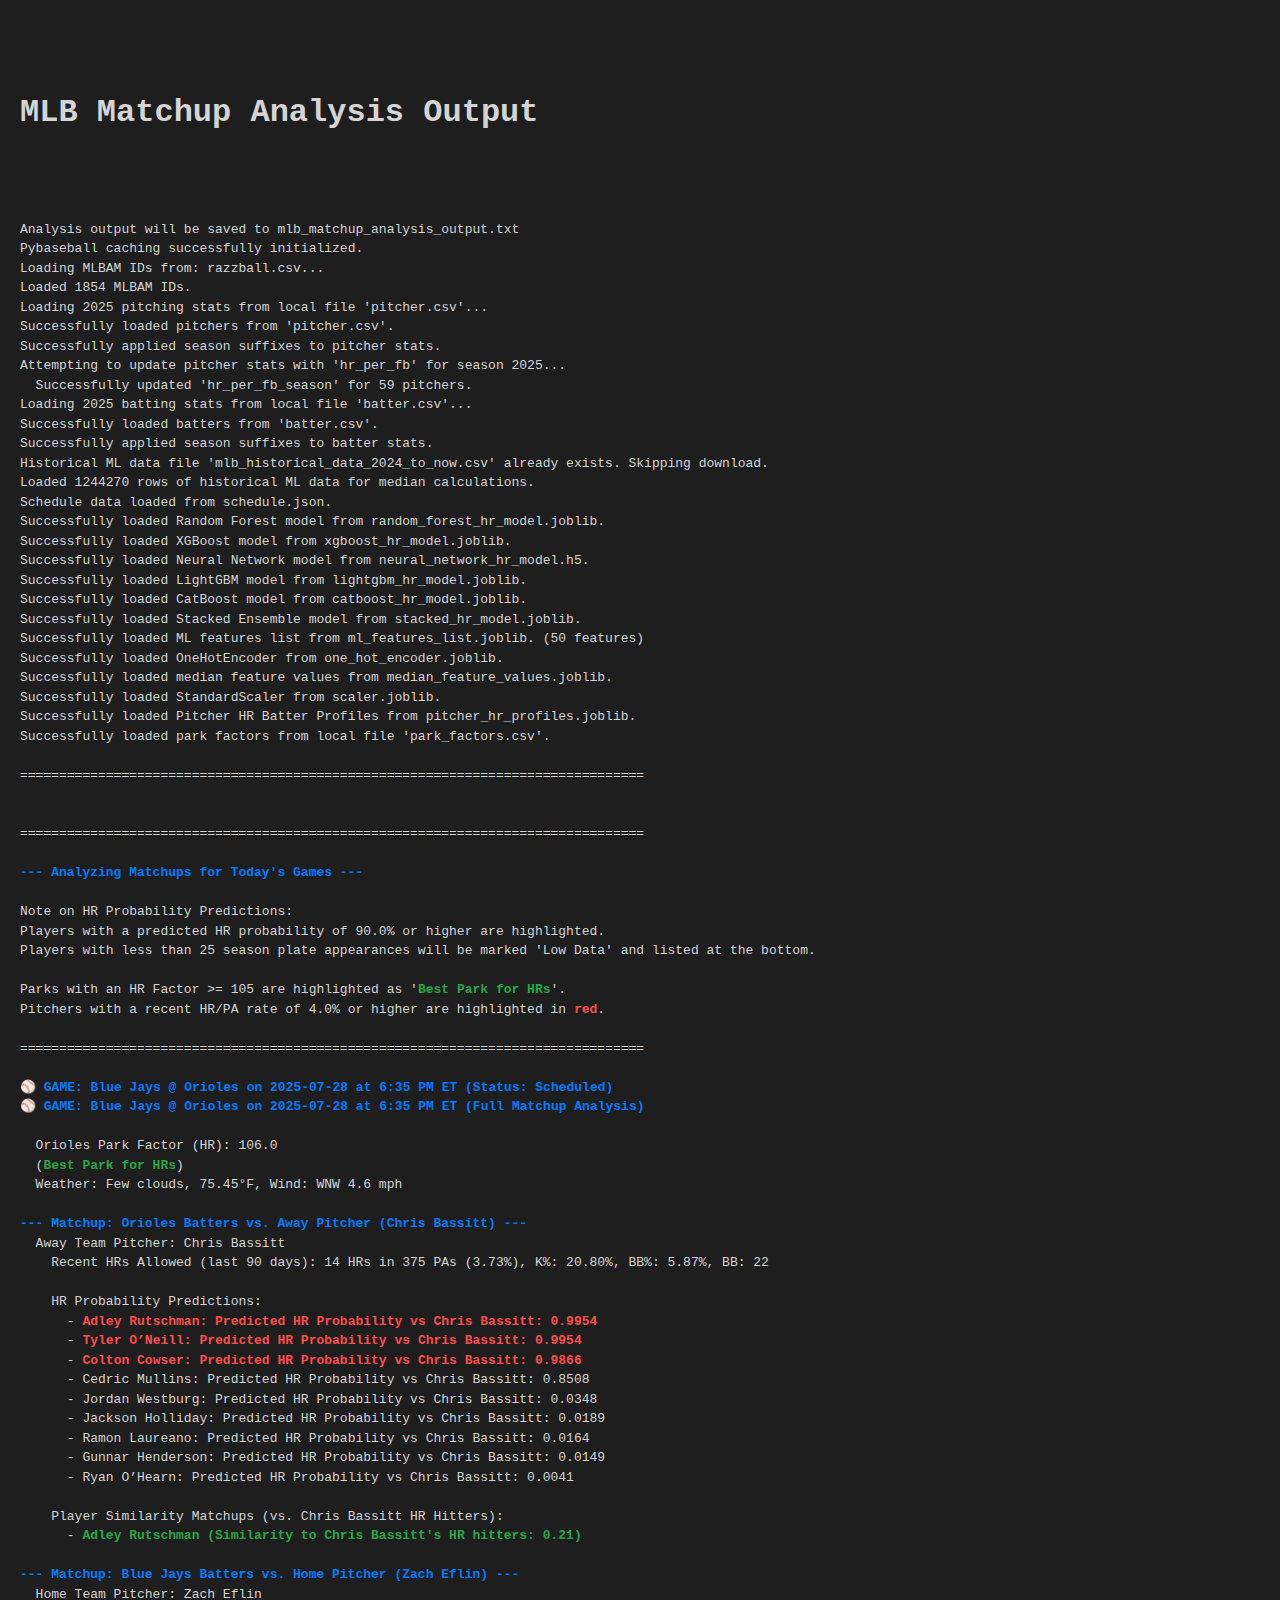
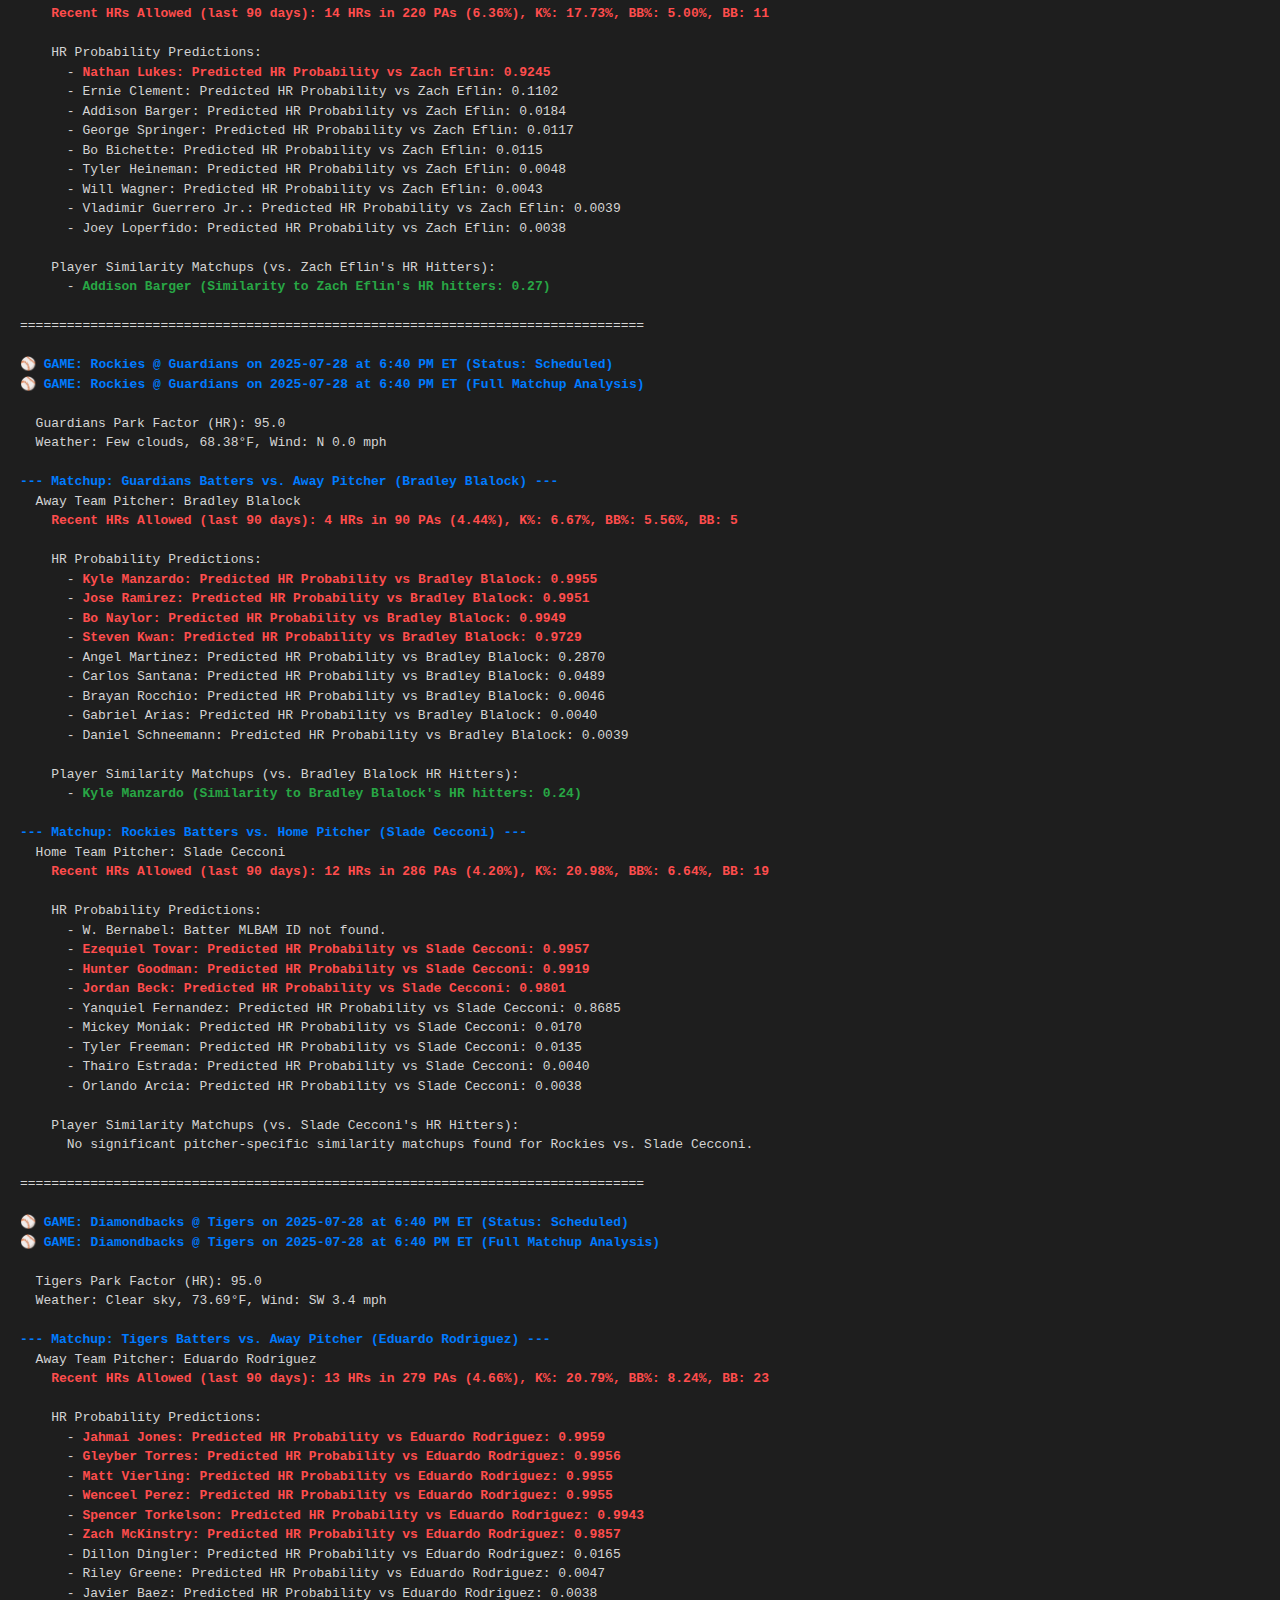
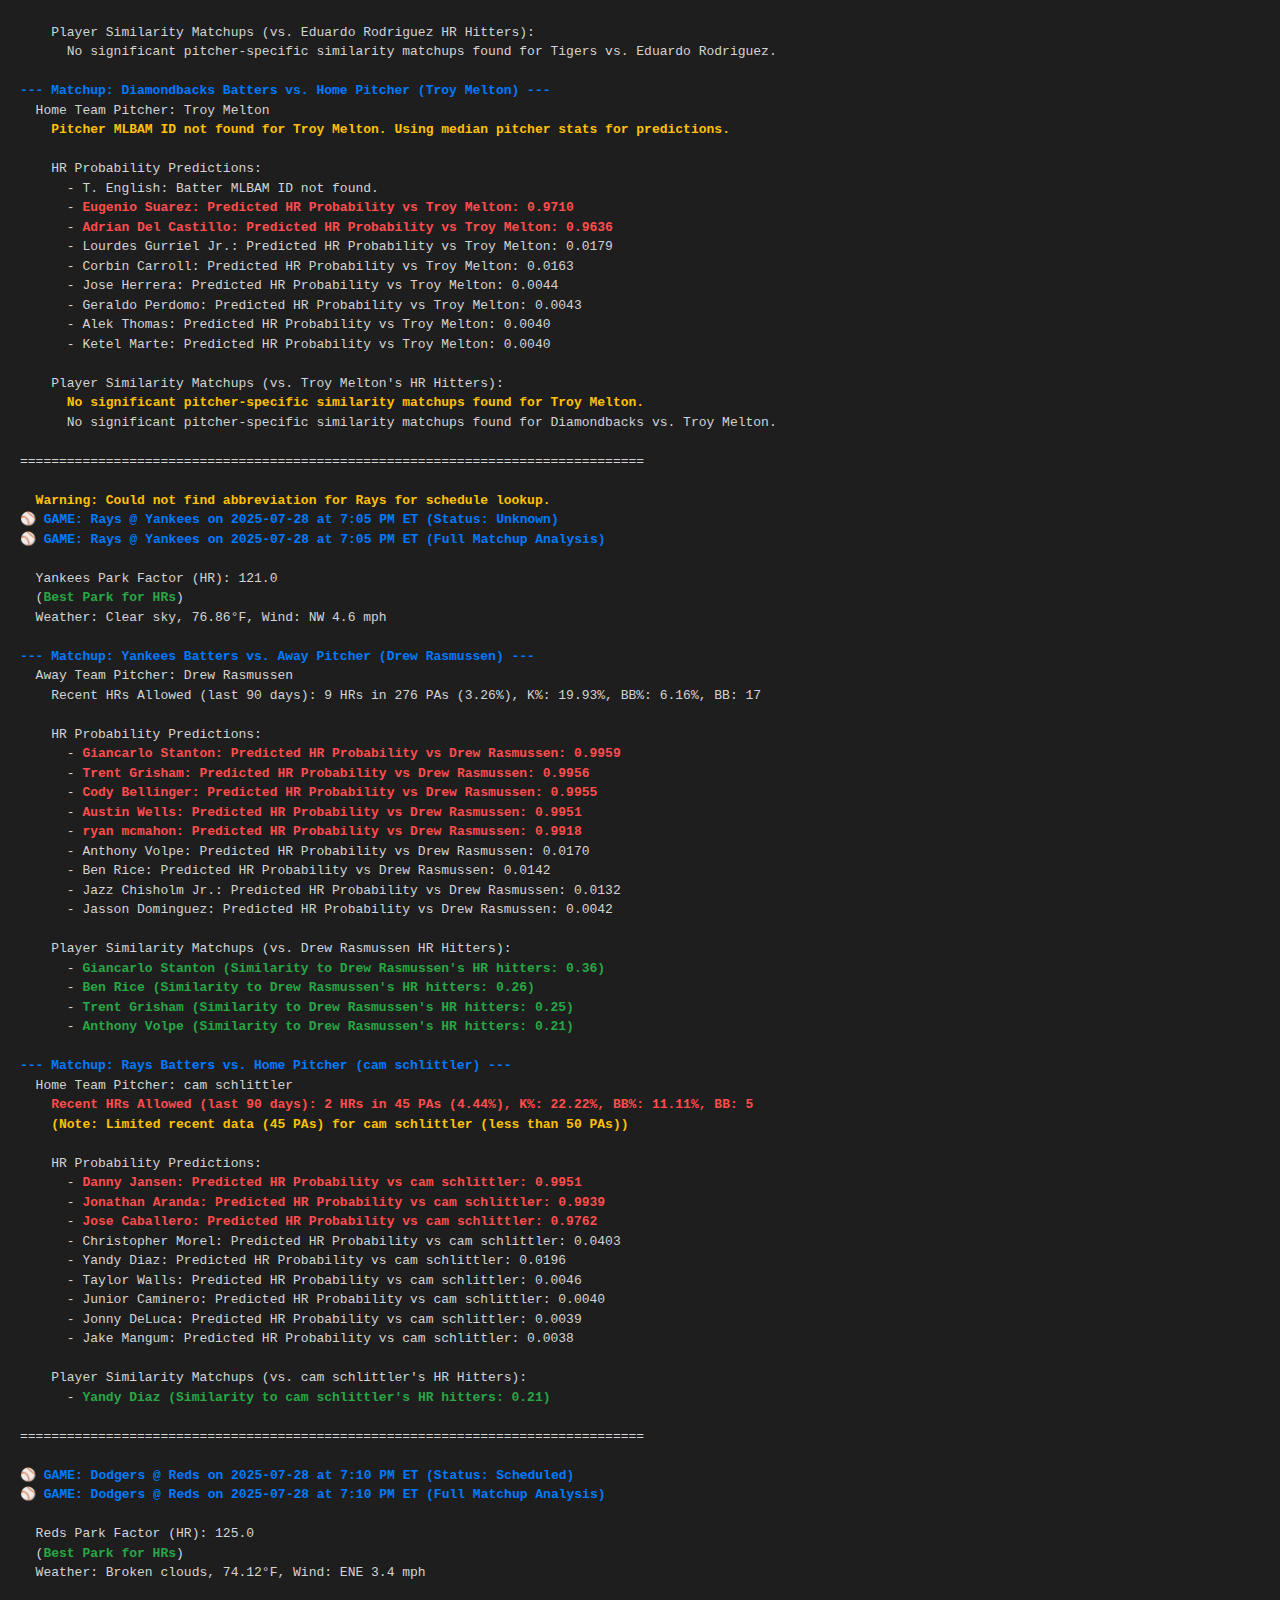
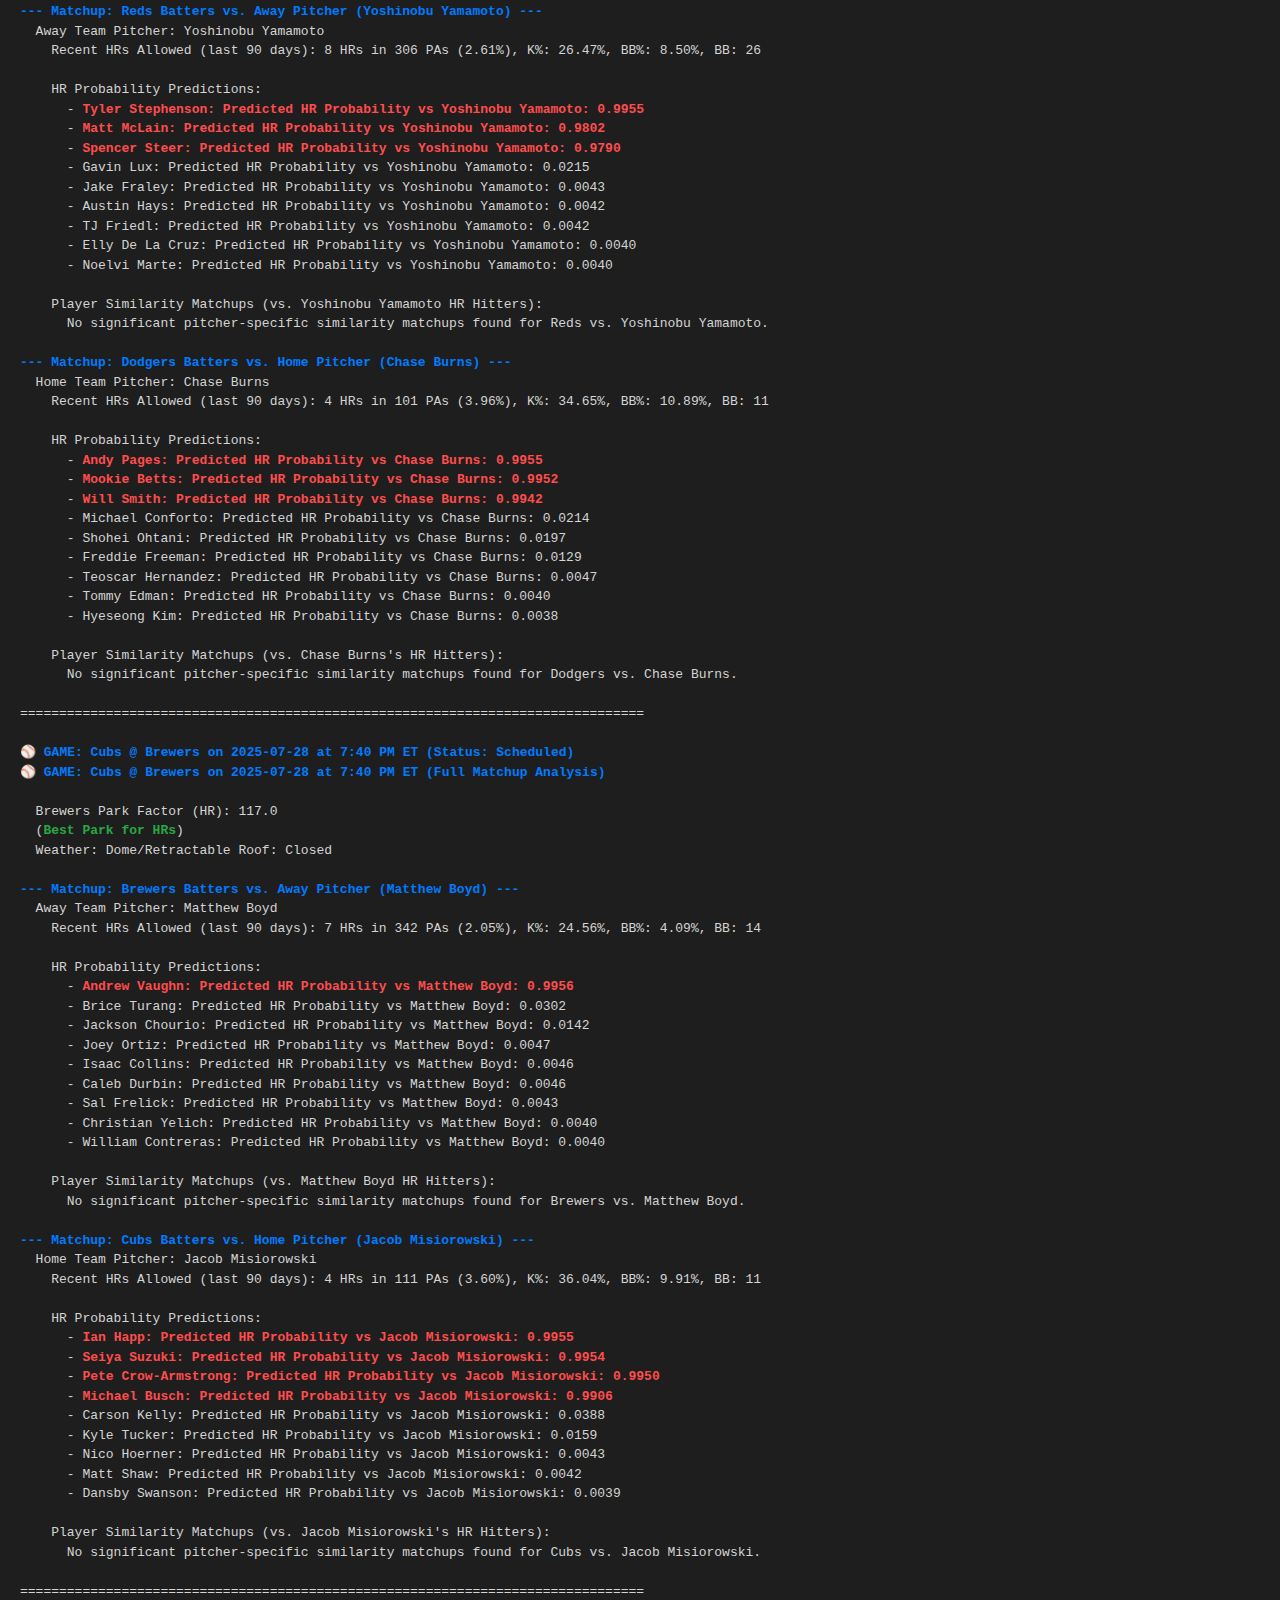
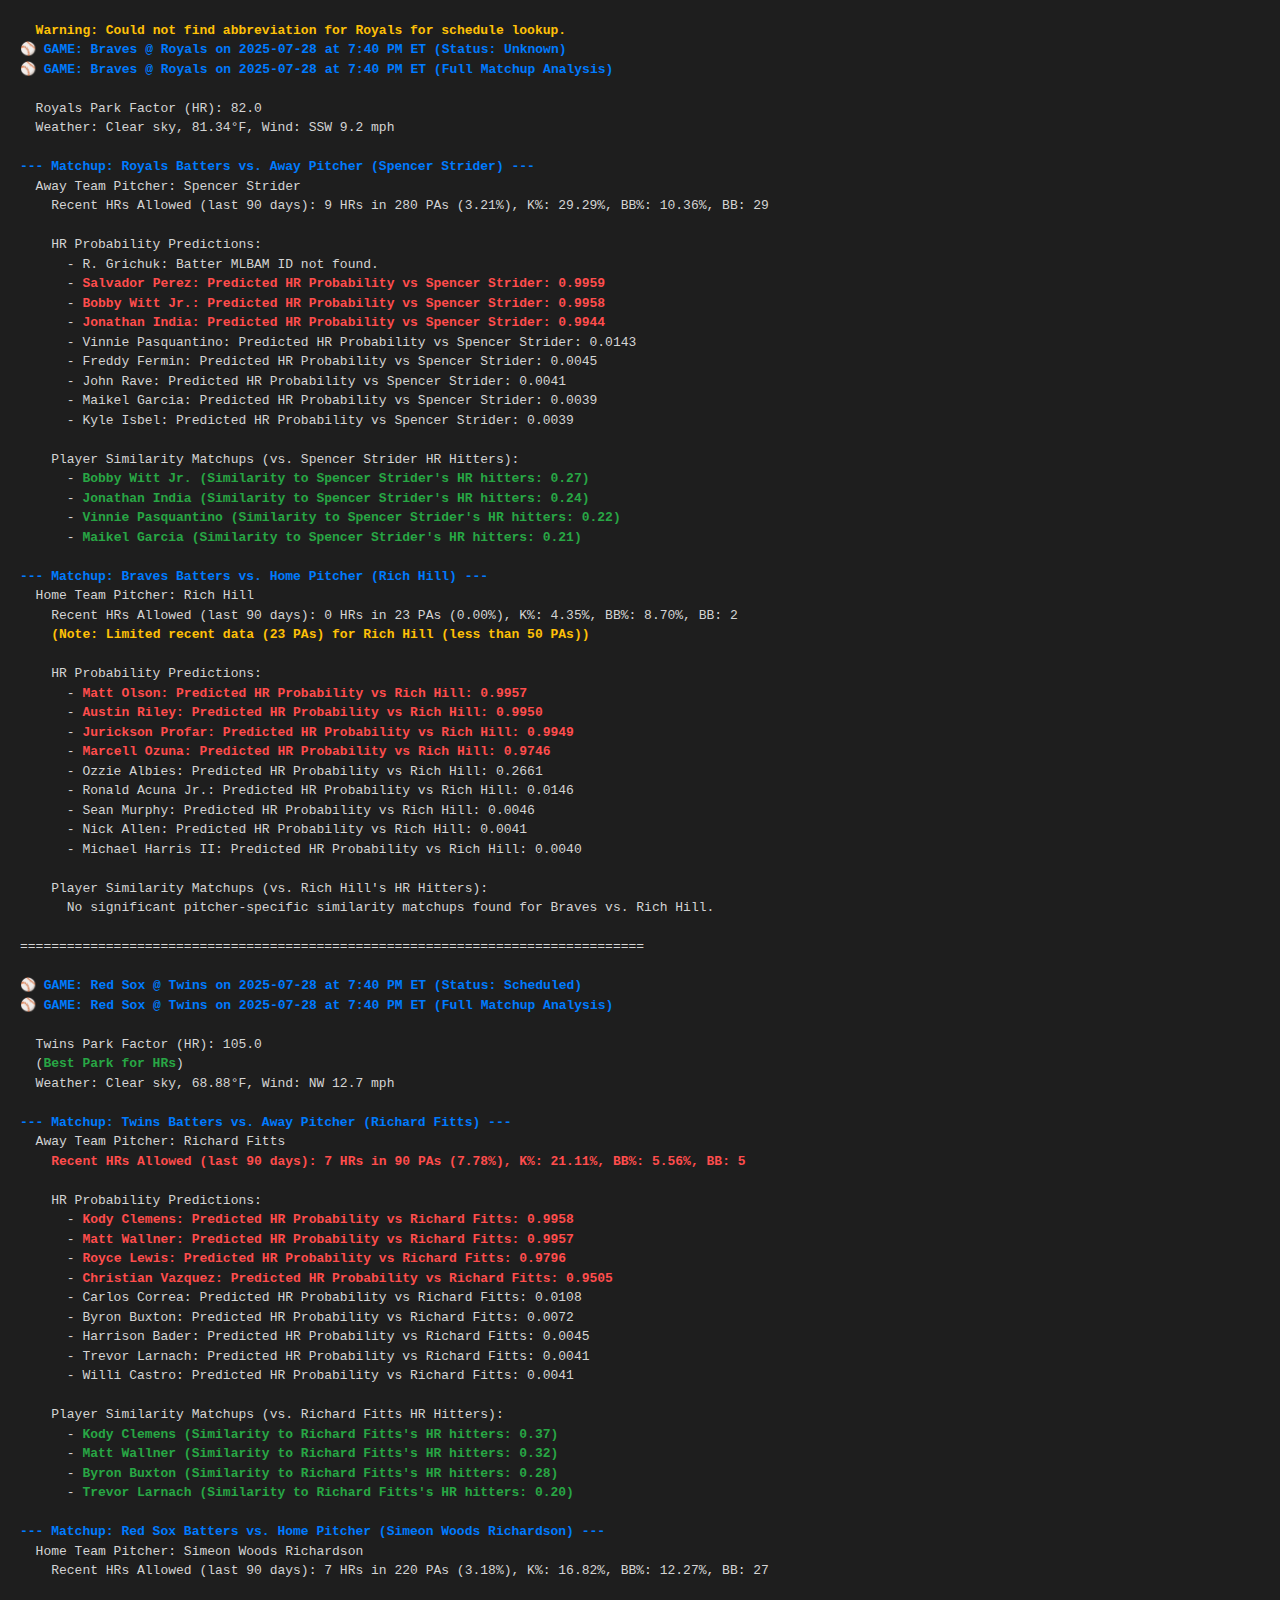
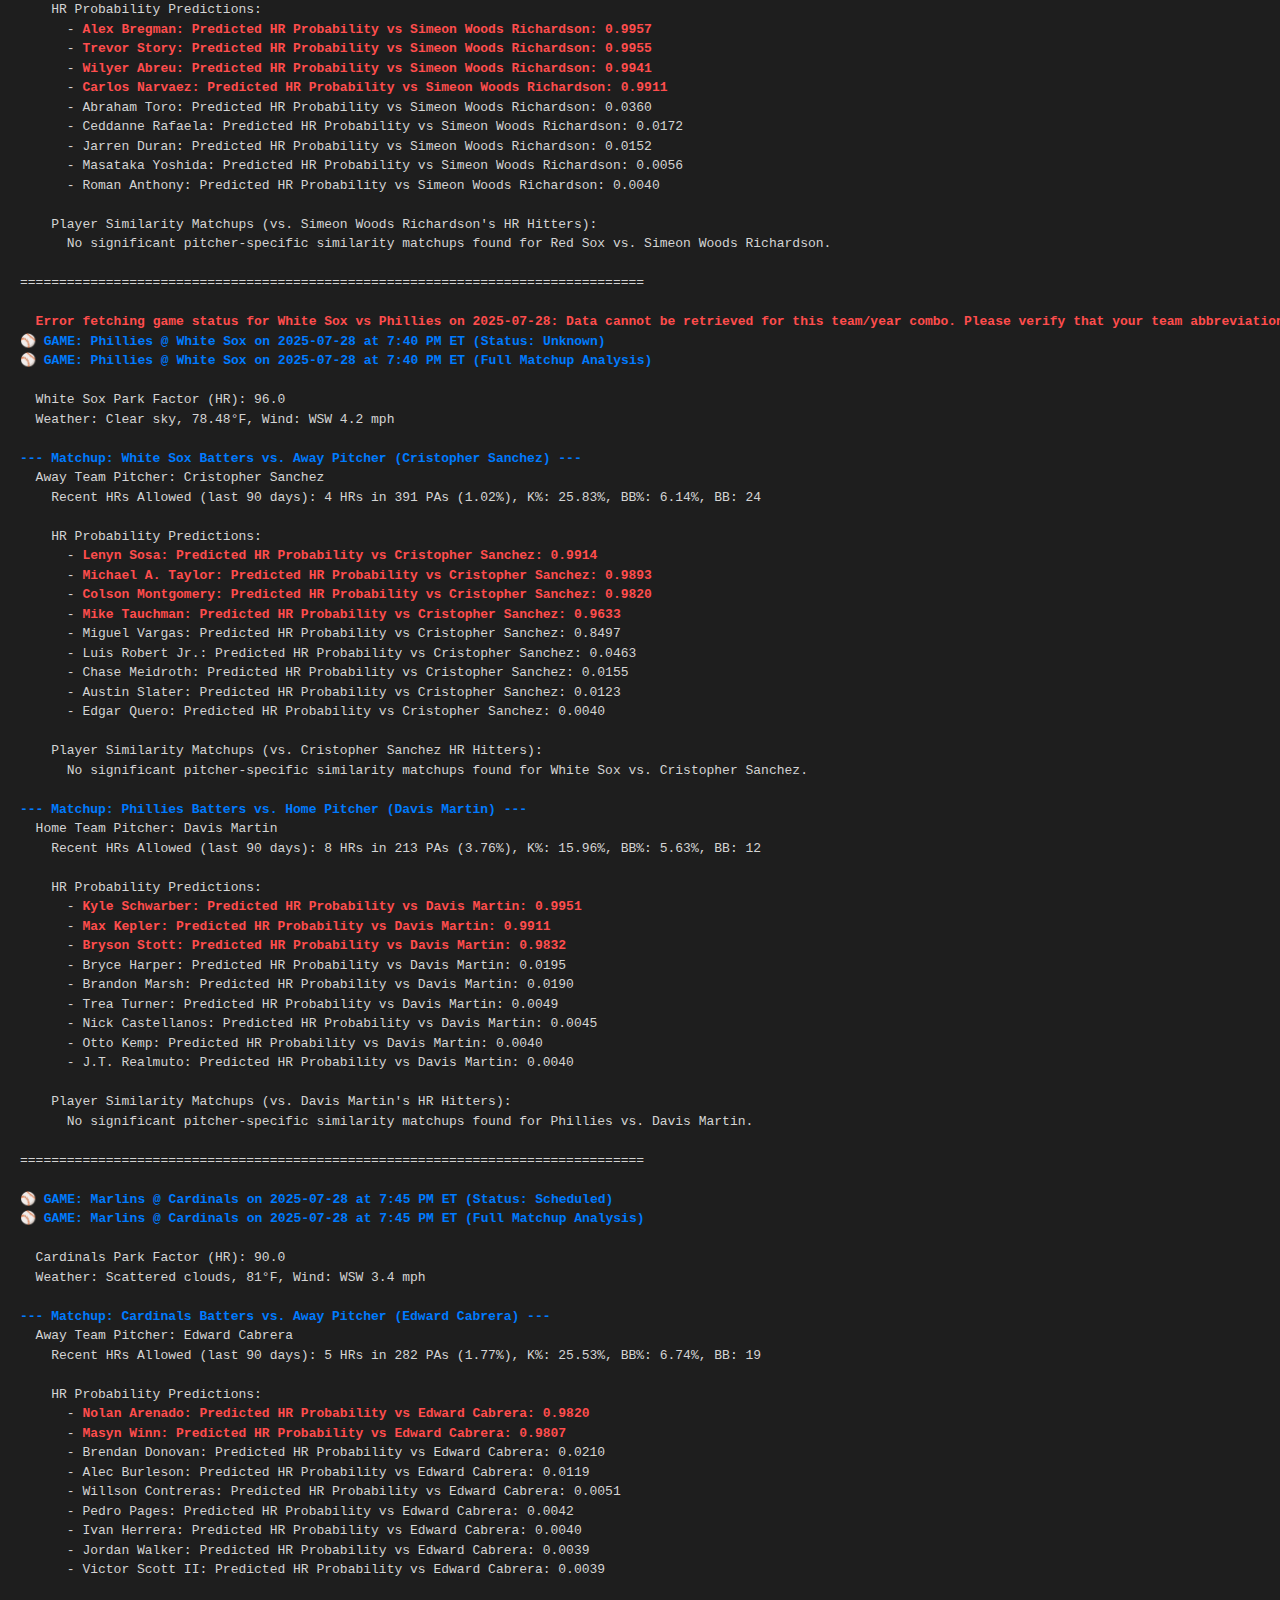
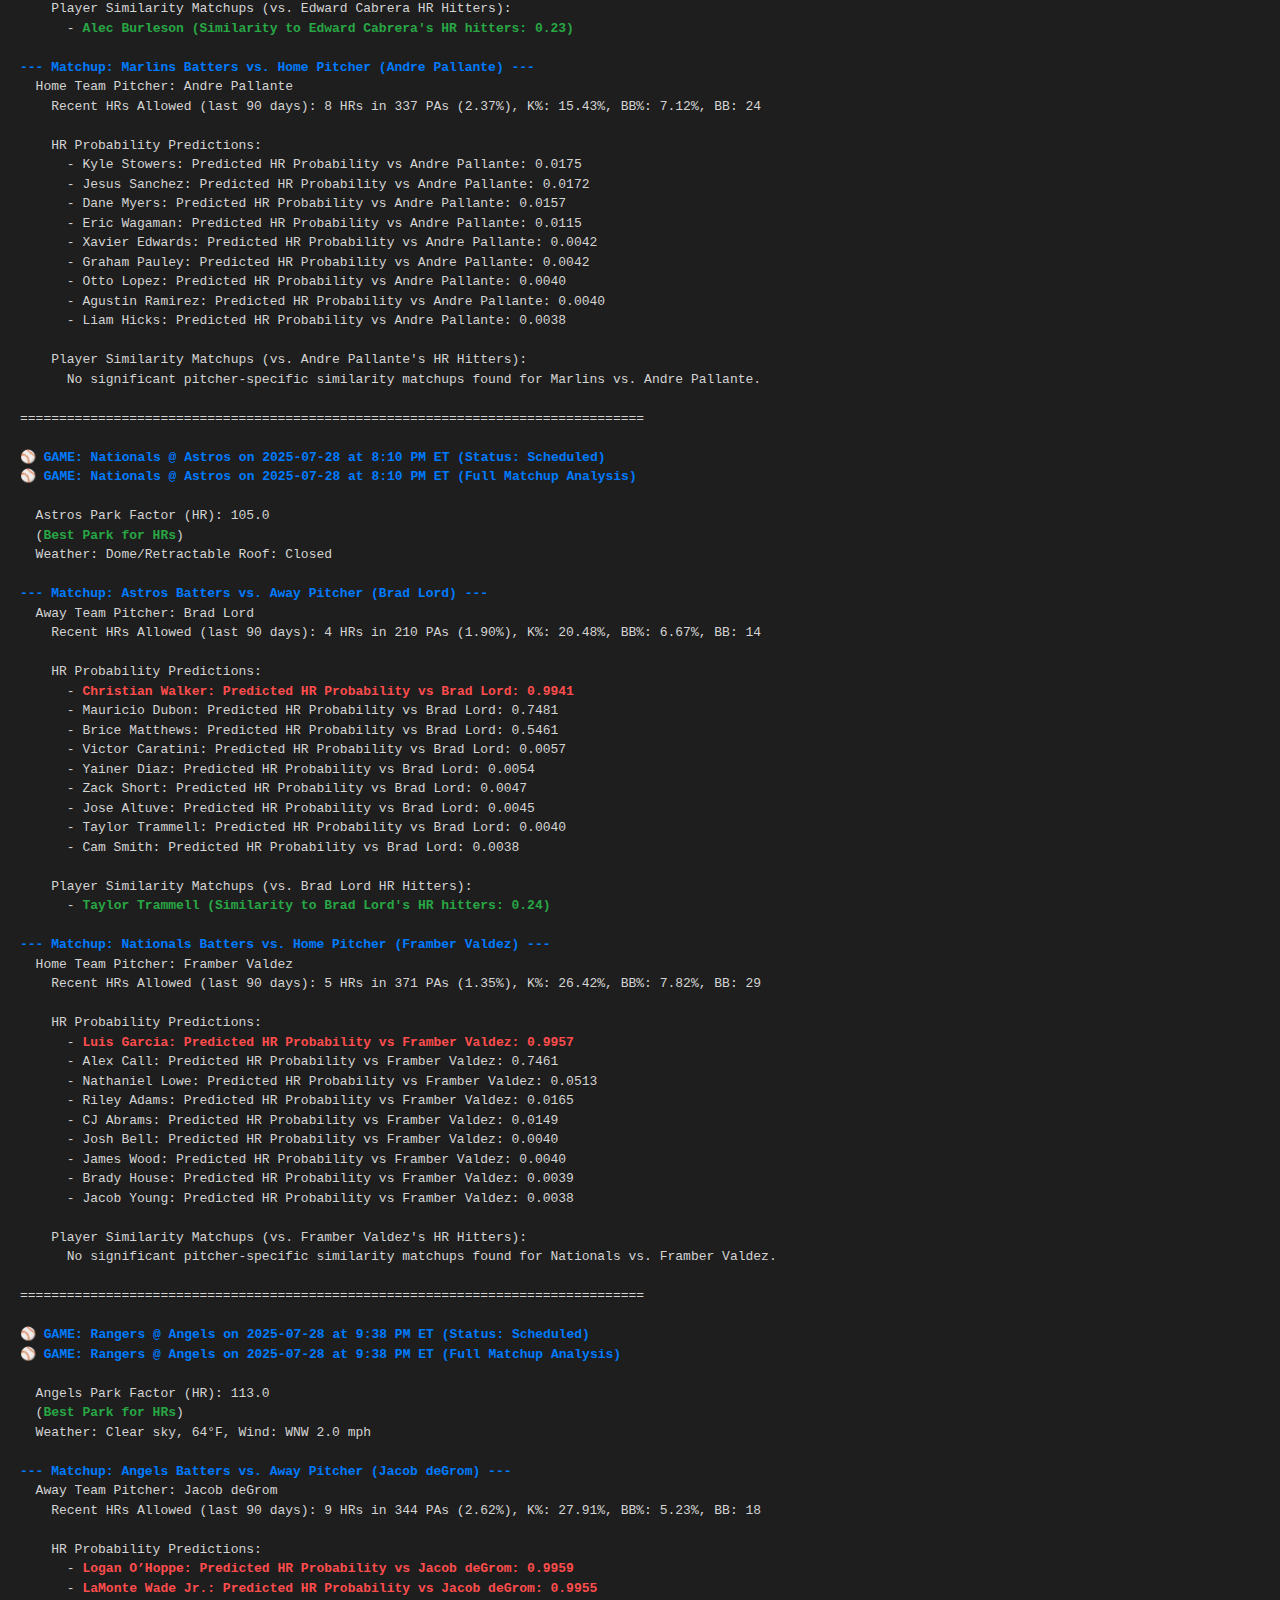
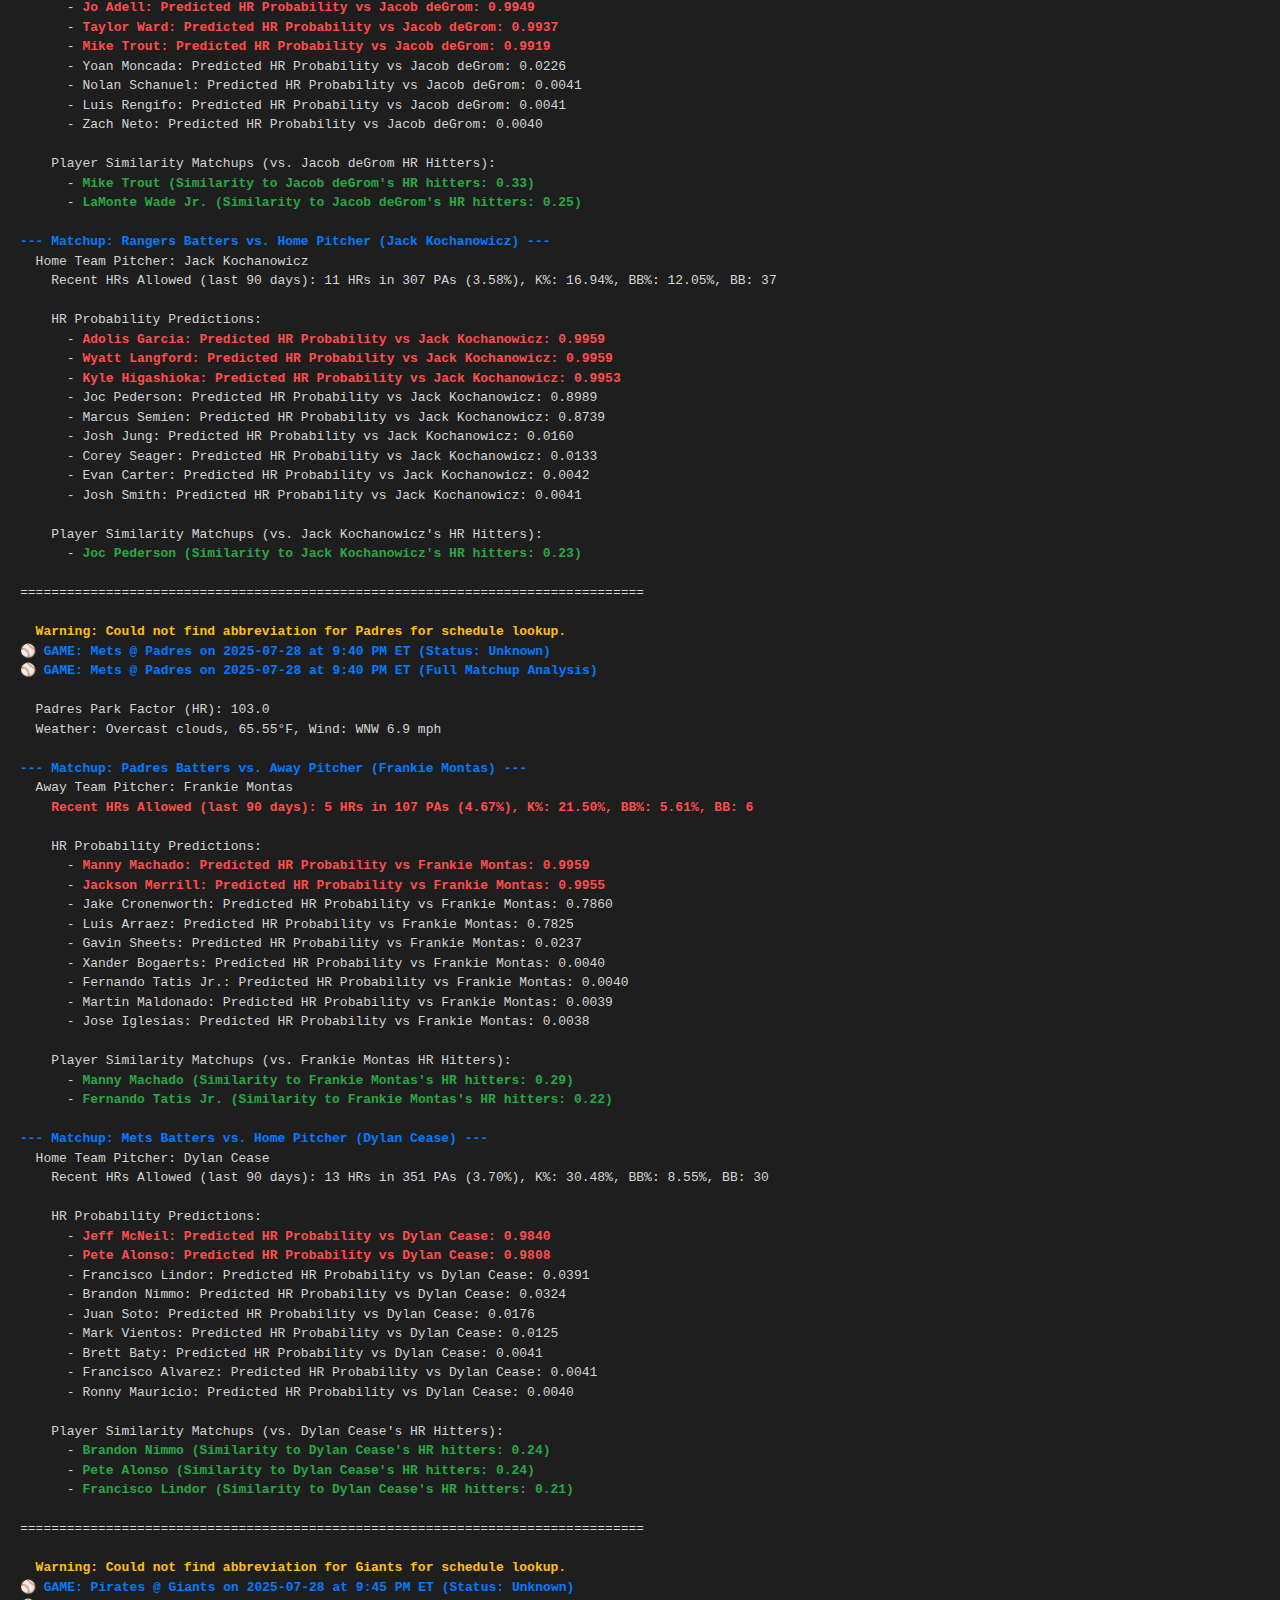
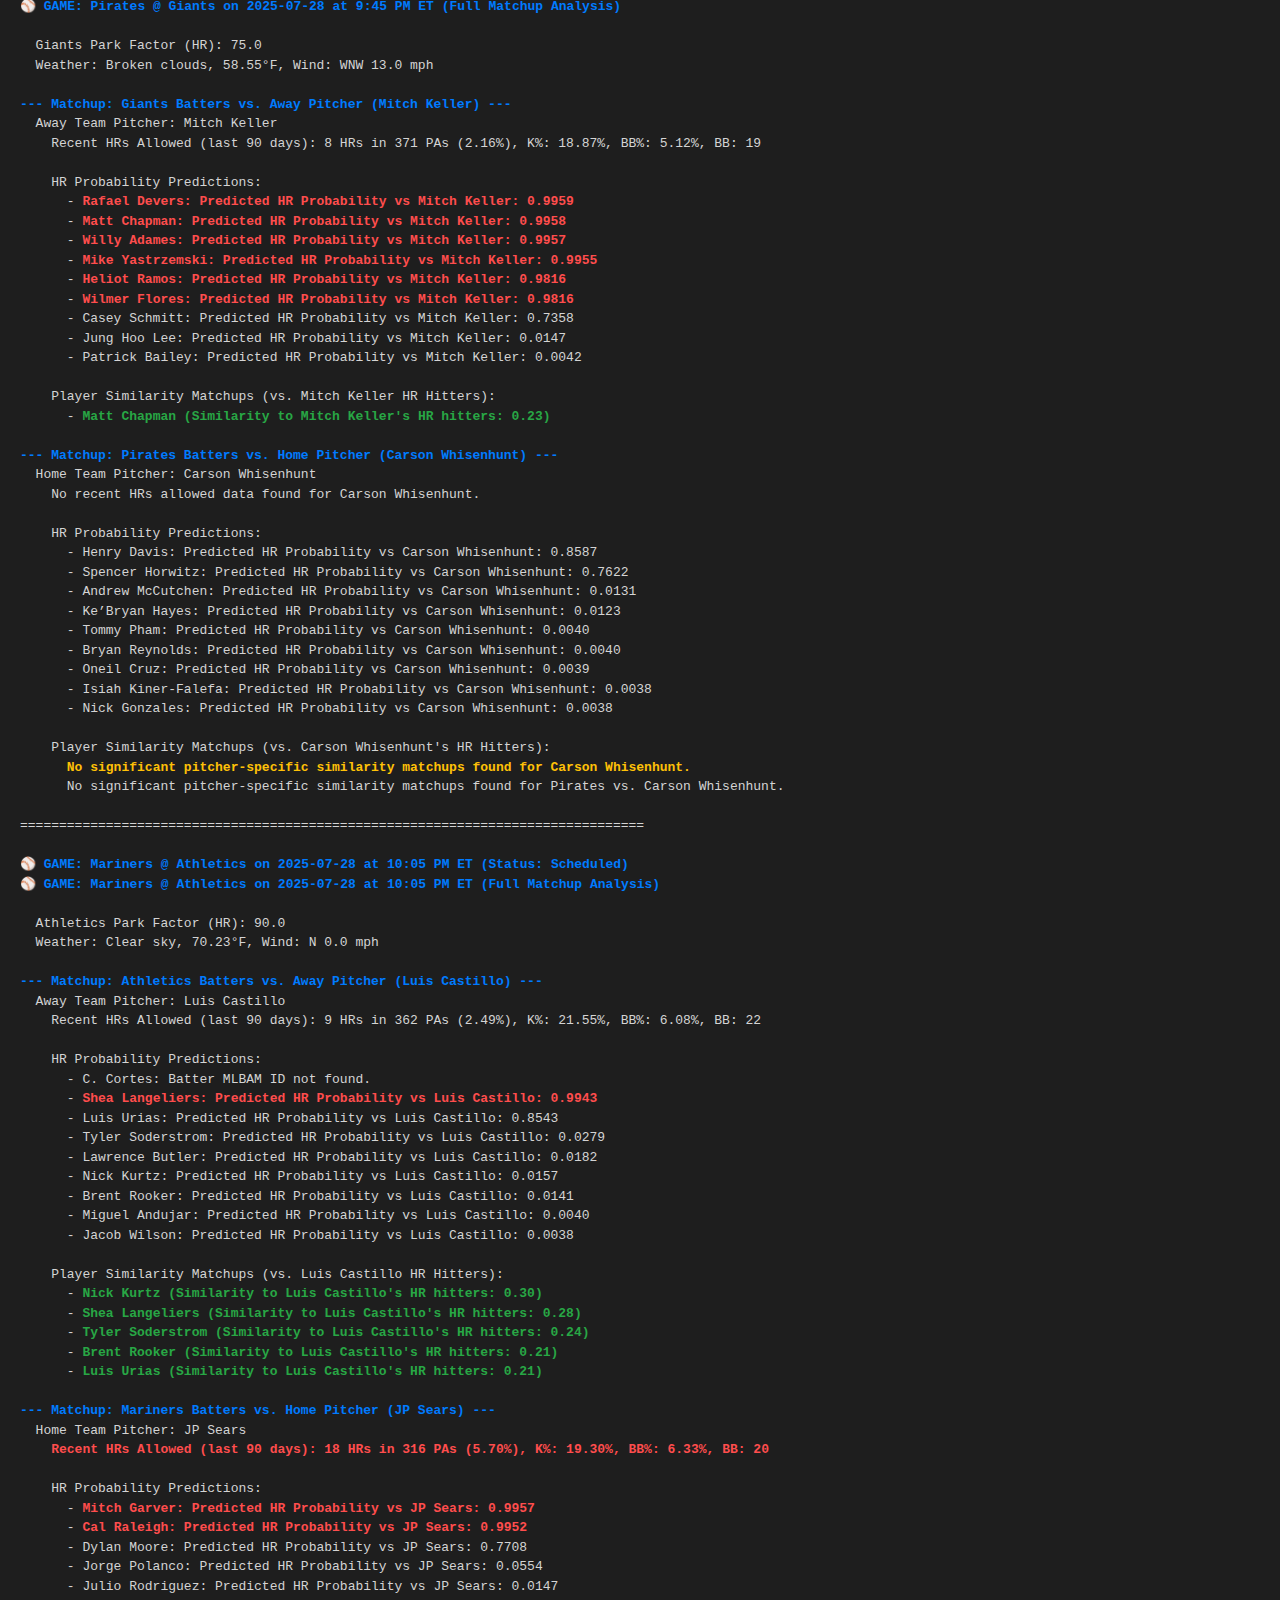
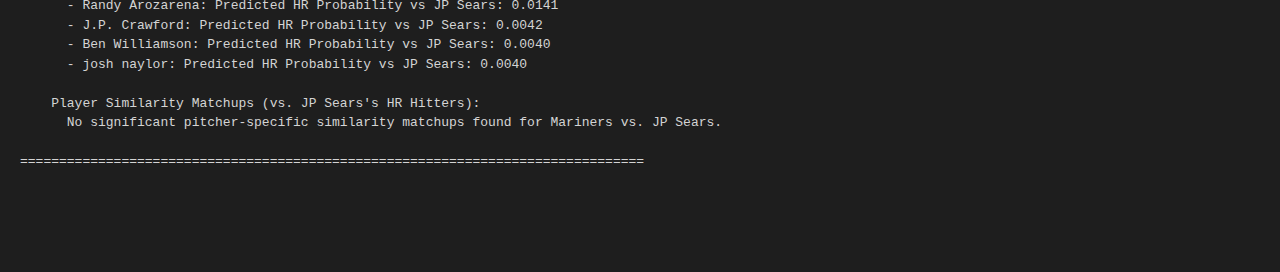
<file: mlb_matchup_analysis.html>
<!DOCTYPE html>
<html lang="en">
<head>
    <meta charset="UTF-8">
    <meta name="viewport" content="width=device-width, initial-scale=1.0">
    <title>MLB Matchup Analysis Output</title>
    <style>
        body {
            font-family: 'Consolas', 'Monaco', 'Courier New', monospace;
            background-color: #1e1e1e; /* Dark background similar to a terminal */
            color: #d4d4d4; /* Light text color */
            margin: 20px;
            line-height: 1.5;
            white-space: pre-wrap; /* Preserves whitespace and wraps long lines */
            word-wrap: break-word;
        }
        /* Colors from Python script for consistency */
        .color-red { color: #ff4d4d; font-weight: bold; } /* Adjusted for better visibility and bold */
        .color-blue { color: #007bff; font-weight: bold; }
        .color-green { color: #28a745; font-weight: bold; } /* Adjusted for better visibility and bold */
        .color-yellow { color: #ffc107; font-weight: bold; } /* Adjusted for better visibility and bold */
        .color-reset { color: #d4d4d4; } /* Default text color */
    </style>
</head>
<body>
    <h1>MLB Matchup Analysis Output</h1>
    <pre><span class="color-reset">Analysis output will be saved to mlb_matchup_analysis_output.txt
Pybaseball caching successfully initialized.
Loading MLBAM IDs from: razzball.csv...
Loaded 1854 MLBAM IDs.
Loading 2025 pitching stats from local file &#039;pitcher.csv&#039;...
Successfully loaded pitchers from &#039;pitcher.csv&#039;.
Successfully applied season suffixes to pitcher stats.
Attempting to update pitcher stats with &#039;hr_per_fb&#039; for season 2025...
  Successfully updated &#039;hr_per_fb_season&#039; for 59 pitchers.
Loading 2025 batting stats from local file &#039;batter.csv&#039;...
Successfully loaded batters from &#039;batter.csv&#039;.
Successfully applied season suffixes to batter stats.
Historical ML data file &#039;mlb_historical_data_2024_to_now.csv&#039; already exists. Skipping download.
Loaded 1244270 rows of historical ML data for median calculations.
Schedule data loaded from schedule.json.
Successfully loaded Random Forest model from random_forest_hr_model.joblib.
Successfully loaded XGBoost model from xgboost_hr_model.joblib.
Successfully loaded Neural Network model from neural_network_hr_model.h5.
Successfully loaded LightGBM model from lightgbm_hr_model.joblib.
Successfully loaded CatBoost model from catboost_hr_model.joblib.
Successfully loaded Stacked Ensemble model from stacked_hr_model.joblib.
Successfully loaded ML features list from ml_features_list.joblib. (50 features)
Successfully loaded OneHotEncoder from one_hot_encoder.joblib.
Successfully loaded median feature values from median_feature_values.joblib.
Successfully loaded StandardScaler from scaler.joblib.
Successfully loaded Pitcher HR Batter Profiles from pitcher_hr_profiles.joblib.
Successfully loaded park factors from local file &#039;park_factors.csv&#039;.

================================================================================


================================================================================

</span><span class="color-blue">--- Analyzing Matchups for Today&#039;s Games ---</span><span class="color-reset">

Note on HR Probability Predictions:
Players with a predicted HR probability of 90.0% or higher are highlighted.
Players with less than 25 season plate appearances will be marked &#039;Low Data&#039; and listed at the bottom.

Parks with an HR Factor &gt;= 105 are highlighted as &#039;</span><span class="color-green">Best Park for HRs</span><span class="color-reset">&#039;.
Pitchers with a recent HR/PA rate of 4.0% or higher are highlighted in </span><span class="color-red">red</span><span class="color-reset">.

================================================================================

</span><span class="color-blue">⚾ GAME: Blue Jays @ Orioles on 2025-07-28 at 6:35 PM ET (Status: Scheduled)</span><span class="color-reset">
</span><span class="color-blue">⚾ GAME: Blue Jays @ Orioles on 2025-07-28 at 6:35 PM ET (Full Matchup Analysis)
</span><span class="color-reset">
  Orioles Park Factor (HR): 106.0
  (</span><span class="color-green">Best Park for HRs</span><span class="color-reset">)
  Weather: Few clouds, 75.45°F, Wind: WNW 4.6 mph

</span><span class="color-blue">--- Matchup: Orioles Batters vs. Away Pitcher (Chris Bassitt) ---</span><span class="color-reset">
  Away Team Pitcher: Chris Bassitt
    Recent HRs Allowed (last 90 days): 14 HRs in 375 PAs (3.73%), K%: 20.80%, BB%: 5.87%, BB: 22

    HR Probability Predictions:
      - </span><span class="color-red">Adley Rutschman: Predicted HR Probability vs Chris Bassitt: 0.9954</span><span class="color-reset">
      - </span><span class="color-red">Tyler O’Neill: Predicted HR Probability vs Chris Bassitt: 0.9954</span><span class="color-reset">
      - </span><span class="color-red">Colton Cowser: Predicted HR Probability vs Chris Bassitt: 0.9866</span><span class="color-reset">
      - Cedric Mullins: Predicted HR Probability vs Chris Bassitt: 0.8508
      - Jordan Westburg: Predicted HR Probability vs Chris Bassitt: 0.0348
      - Jackson Holliday: Predicted HR Probability vs Chris Bassitt: 0.0189
      - Ramon Laureano: Predicted HR Probability vs Chris Bassitt: 0.0164
      - Gunnar Henderson: Predicted HR Probability vs Chris Bassitt: 0.0149
      - Ryan O’Hearn: Predicted HR Probability vs Chris Bassitt: 0.0041

    Player Similarity Matchups (vs. Chris Bassitt HR Hitters):
      - </span><span class="color-green">Adley Rutschman (Similarity to Chris Bassitt&#039;s HR hitters: 0.21)</span><span class="color-reset">

</span><span class="color-blue">--- Matchup: Blue Jays Batters vs. Home Pitcher (Zach Eflin) ---</span><span class="color-reset">
  Home Team Pitcher: Zach Eflin
    </span><span class="color-red">Recent HRs Allowed (last 90 days): 14 HRs in 220 PAs (6.36%), K%: 17.73%, BB%: 5.00%, BB: 11</span><span class="color-reset">

    HR Probability Predictions:
      - </span><span class="color-red">Nathan Lukes: Predicted HR Probability vs Zach Eflin: 0.9245</span><span class="color-reset">
      - Ernie Clement: Predicted HR Probability vs Zach Eflin: 0.1102
      - Addison Barger: Predicted HR Probability vs Zach Eflin: 0.0184
      - George Springer: Predicted HR Probability vs Zach Eflin: 0.0117
      - Bo Bichette: Predicted HR Probability vs Zach Eflin: 0.0115
      - Tyler Heineman: Predicted HR Probability vs Zach Eflin: 0.0048
      - Will Wagner: Predicted HR Probability vs Zach Eflin: 0.0043
      - Vladimir Guerrero Jr.: Predicted HR Probability vs Zach Eflin: 0.0039
      - Joey Loperfido: Predicted HR Probability vs Zach Eflin: 0.0038

    Player Similarity Matchups (vs. Zach Eflin&#039;s HR Hitters):
      - </span><span class="color-green">Addison Barger (Similarity to Zach Eflin&#039;s HR hitters: 0.27)</span><span class="color-reset">

================================================================================

</span><span class="color-blue">⚾ GAME: Rockies @ Guardians on 2025-07-28 at 6:40 PM ET (Status: Scheduled)</span><span class="color-reset">
</span><span class="color-blue">⚾ GAME: Rockies @ Guardians on 2025-07-28 at 6:40 PM ET (Full Matchup Analysis)
</span><span class="color-reset">
  Guardians Park Factor (HR): 95.0
  Weather: Few clouds, 68.38°F, Wind: N 0.0 mph

</span><span class="color-blue">--- Matchup: Guardians Batters vs. Away Pitcher (Bradley Blalock) ---</span><span class="color-reset">
  Away Team Pitcher: Bradley Blalock
    </span><span class="color-red">Recent HRs Allowed (last 90 days): 4 HRs in 90 PAs (4.44%), K%: 6.67%, BB%: 5.56%, BB: 5</span><span class="color-reset">

    HR Probability Predictions:
      - </span><span class="color-red">Kyle Manzardo: Predicted HR Probability vs Bradley Blalock: 0.9955</span><span class="color-reset">
      - </span><span class="color-red">Jose Ramirez: Predicted HR Probability vs Bradley Blalock: 0.9951</span><span class="color-reset">
      - </span><span class="color-red">Bo Naylor: Predicted HR Probability vs Bradley Blalock: 0.9949</span><span class="color-reset">
      - </span><span class="color-red">Steven Kwan: Predicted HR Probability vs Bradley Blalock: 0.9729</span><span class="color-reset">
      - Angel Martinez: Predicted HR Probability vs Bradley Blalock: 0.2870
      - Carlos Santana: Predicted HR Probability vs Bradley Blalock: 0.0489
      - Brayan Rocchio: Predicted HR Probability vs Bradley Blalock: 0.0046
      - Gabriel Arias: Predicted HR Probability vs Bradley Blalock: 0.0040
      - Daniel Schneemann: Predicted HR Probability vs Bradley Blalock: 0.0039

    Player Similarity Matchups (vs. Bradley Blalock HR Hitters):
      - </span><span class="color-green">Kyle Manzardo (Similarity to Bradley Blalock&#039;s HR hitters: 0.24)</span><span class="color-reset">

</span><span class="color-blue">--- Matchup: Rockies Batters vs. Home Pitcher (Slade Cecconi) ---</span><span class="color-reset">
  Home Team Pitcher: Slade Cecconi
    </span><span class="color-red">Recent HRs Allowed (last 90 days): 12 HRs in 286 PAs (4.20%), K%: 20.98%, BB%: 6.64%, BB: 19</span><span class="color-reset">

    HR Probability Predictions:
      - W. Bernabel: Batter MLBAM ID not found.
      - </span><span class="color-red">Ezequiel Tovar: Predicted HR Probability vs Slade Cecconi: 0.9957</span><span class="color-reset">
      - </span><span class="color-red">Hunter Goodman: Predicted HR Probability vs Slade Cecconi: 0.9919</span><span class="color-reset">
      - </span><span class="color-red">Jordan Beck: Predicted HR Probability vs Slade Cecconi: 0.9801</span><span class="color-reset">
      - Yanquiel Fernandez: Predicted HR Probability vs Slade Cecconi: 0.8685
      - Mickey Moniak: Predicted HR Probability vs Slade Cecconi: 0.0170
      - Tyler Freeman: Predicted HR Probability vs Slade Cecconi: 0.0135
      - Thairo Estrada: Predicted HR Probability vs Slade Cecconi: 0.0040
      - Orlando Arcia: Predicted HR Probability vs Slade Cecconi: 0.0038

    Player Similarity Matchups (vs. Slade Cecconi&#039;s HR Hitters):
      No significant pitcher-specific similarity matchups found for Rockies vs. Slade Cecconi.

================================================================================

</span><span class="color-blue">⚾ GAME: Diamondbacks @ Tigers on 2025-07-28 at 6:40 PM ET (Status: Scheduled)</span><span class="color-reset">
</span><span class="color-blue">⚾ GAME: Diamondbacks @ Tigers on 2025-07-28 at 6:40 PM ET (Full Matchup Analysis)
</span><span class="color-reset">
  Tigers Park Factor (HR): 95.0
  Weather: Clear sky, 73.69°F, Wind: SW 3.4 mph

</span><span class="color-blue">--- Matchup: Tigers Batters vs. Away Pitcher (Eduardo Rodriguez) ---</span><span class="color-reset">
  Away Team Pitcher: Eduardo Rodriguez
    </span><span class="color-red">Recent HRs Allowed (last 90 days): 13 HRs in 279 PAs (4.66%), K%: 20.79%, BB%: 8.24%, BB: 23</span><span class="color-reset">

    HR Probability Predictions:
      - </span><span class="color-red">Jahmai Jones: Predicted HR Probability vs Eduardo Rodriguez: 0.9959</span><span class="color-reset">
      - </span><span class="color-red">Gleyber Torres: Predicted HR Probability vs Eduardo Rodriguez: 0.9956</span><span class="color-reset">
      - </span><span class="color-red">Matt Vierling: Predicted HR Probability vs Eduardo Rodriguez: 0.9955</span><span class="color-reset">
      - </span><span class="color-red">Wenceel Perez: Predicted HR Probability vs Eduardo Rodriguez: 0.9955</span><span class="color-reset">
      - </span><span class="color-red">Spencer Torkelson: Predicted HR Probability vs Eduardo Rodriguez: 0.9943</span><span class="color-reset">
      - </span><span class="color-red">Zach McKinstry: Predicted HR Probability vs Eduardo Rodriguez: 0.9857</span><span class="color-reset">
      - Dillon Dingler: Predicted HR Probability vs Eduardo Rodriguez: 0.0165
      - Riley Greene: Predicted HR Probability vs Eduardo Rodriguez: 0.0047
      - Javier Baez: Predicted HR Probability vs Eduardo Rodriguez: 0.0038

    Player Similarity Matchups (vs. Eduardo Rodriguez HR Hitters):
      No significant pitcher-specific similarity matchups found for Tigers vs. Eduardo Rodriguez.

</span><span class="color-blue">--- Matchup: Diamondbacks Batters vs. Home Pitcher (Troy Melton) ---</span><span class="color-reset">
  Home Team Pitcher: Troy Melton
    </span><span class="color-yellow">Pitcher MLBAM ID not found for Troy Melton. Using median pitcher stats for predictions.</span><span class="color-reset">

    HR Probability Predictions:
      - T. English: Batter MLBAM ID not found.
      - </span><span class="color-red">Eugenio Suarez: Predicted HR Probability vs Troy Melton: 0.9710</span><span class="color-reset">
      - </span><span class="color-red">Adrian Del Castillo: Predicted HR Probability vs Troy Melton: 0.9636</span><span class="color-reset">
      - Lourdes Gurriel Jr.: Predicted HR Probability vs Troy Melton: 0.0179
      - Corbin Carroll: Predicted HR Probability vs Troy Melton: 0.0163
      - Jose Herrera: Predicted HR Probability vs Troy Melton: 0.0044
      - Geraldo Perdomo: Predicted HR Probability vs Troy Melton: 0.0043
      - Alek Thomas: Predicted HR Probability vs Troy Melton: 0.0040
      - Ketel Marte: Predicted HR Probability vs Troy Melton: 0.0040

    Player Similarity Matchups (vs. Troy Melton&#039;s HR Hitters):
      </span><span class="color-yellow">No significant pitcher-specific similarity matchups found for Troy Melton.</span><span class="color-reset">
      No significant pitcher-specific similarity matchups found for Diamondbacks vs. Troy Melton.

================================================================================

  </span><span class="color-yellow">Warning: Could not find abbreviation for Rays for schedule lookup.</span><span class="color-reset">
</span><span class="color-blue">⚾ GAME: Rays @ Yankees on 2025-07-28 at 7:05 PM ET (Status: Unknown)</span><span class="color-reset">
</span><span class="color-blue">⚾ GAME: Rays @ Yankees on 2025-07-28 at 7:05 PM ET (Full Matchup Analysis)
</span><span class="color-reset">
  Yankees Park Factor (HR): 121.0
  (</span><span class="color-green">Best Park for HRs</span><span class="color-reset">)
  Weather: Clear sky, 76.86°F, Wind: NW 4.6 mph

</span><span class="color-blue">--- Matchup: Yankees Batters vs. Away Pitcher (Drew Rasmussen) ---</span><span class="color-reset">
  Away Team Pitcher: Drew Rasmussen
    Recent HRs Allowed (last 90 days): 9 HRs in 276 PAs (3.26%), K%: 19.93%, BB%: 6.16%, BB: 17

    HR Probability Predictions:
      - </span><span class="color-red">Giancarlo Stanton: Predicted HR Probability vs Drew Rasmussen: 0.9959</span><span class="color-reset">
      - </span><span class="color-red">Trent Grisham: Predicted HR Probability vs Drew Rasmussen: 0.9956</span><span class="color-reset">
      - </span><span class="color-red">Cody Bellinger: Predicted HR Probability vs Drew Rasmussen: 0.9955</span><span class="color-reset">
      - </span><span class="color-red">Austin Wells: Predicted HR Probability vs Drew Rasmussen: 0.9951</span><span class="color-reset">
      - </span><span class="color-red">ryan mcmahon: Predicted HR Probability vs Drew Rasmussen: 0.9918</span><span class="color-reset">
      - Anthony Volpe: Predicted HR Probability vs Drew Rasmussen: 0.0170
      - Ben Rice: Predicted HR Probability vs Drew Rasmussen: 0.0142
      - Jazz Chisholm Jr.: Predicted HR Probability vs Drew Rasmussen: 0.0132
      - Jasson Dominguez: Predicted HR Probability vs Drew Rasmussen: 0.0042

    Player Similarity Matchups (vs. Drew Rasmussen HR Hitters):
      - </span><span class="color-green">Giancarlo Stanton (Similarity to Drew Rasmussen&#039;s HR hitters: 0.36)</span><span class="color-reset">
      - </span><span class="color-green">Ben Rice (Similarity to Drew Rasmussen&#039;s HR hitters: 0.26)</span><span class="color-reset">
      - </span><span class="color-green">Trent Grisham (Similarity to Drew Rasmussen&#039;s HR hitters: 0.25)</span><span class="color-reset">
      - </span><span class="color-green">Anthony Volpe (Similarity to Drew Rasmussen&#039;s HR hitters: 0.21)</span><span class="color-reset">

</span><span class="color-blue">--- Matchup: Rays Batters vs. Home Pitcher (cam schlittler) ---</span><span class="color-reset">
  Home Team Pitcher: cam schlittler
    </span><span class="color-red">Recent HRs Allowed (last 90 days): 2 HRs in 45 PAs (4.44%), K%: 22.22%, BB%: 11.11%, BB: 5</span><span class="color-reset">
    </span><span class="color-yellow">(Note: Limited recent data (45 PAs) for cam schlittler (less than 50 PAs))</span><span class="color-reset">

    HR Probability Predictions:
      - </span><span class="color-red">Danny Jansen: Predicted HR Probability vs cam schlittler: 0.9951</span><span class="color-reset">
      - </span><span class="color-red">Jonathan Aranda: Predicted HR Probability vs cam schlittler: 0.9939</span><span class="color-reset">
      - </span><span class="color-red">Jose Caballero: Predicted HR Probability vs cam schlittler: 0.9762</span><span class="color-reset">
      - Christopher Morel: Predicted HR Probability vs cam schlittler: 0.0403
      - Yandy Diaz: Predicted HR Probability vs cam schlittler: 0.0196
      - Taylor Walls: Predicted HR Probability vs cam schlittler: 0.0046
      - Junior Caminero: Predicted HR Probability vs cam schlittler: 0.0040
      - Jonny DeLuca: Predicted HR Probability vs cam schlittler: 0.0039
      - Jake Mangum: Predicted HR Probability vs cam schlittler: 0.0038

    Player Similarity Matchups (vs. cam schlittler&#039;s HR Hitters):
      - </span><span class="color-green">Yandy Diaz (Similarity to cam schlittler&#039;s HR hitters: 0.21)</span><span class="color-reset">

================================================================================

</span><span class="color-blue">⚾ GAME: Dodgers @ Reds on 2025-07-28 at 7:10 PM ET (Status: Scheduled)</span><span class="color-reset">
</span><span class="color-blue">⚾ GAME: Dodgers @ Reds on 2025-07-28 at 7:10 PM ET (Full Matchup Analysis)
</span><span class="color-reset">
  Reds Park Factor (HR): 125.0
  (</span><span class="color-green">Best Park for HRs</span><span class="color-reset">)
  Weather: Broken clouds, 74.12°F, Wind: ENE 3.4 mph

</span><span class="color-blue">--- Matchup: Reds Batters vs. Away Pitcher (Yoshinobu Yamamoto) ---</span><span class="color-reset">
  Away Team Pitcher: Yoshinobu Yamamoto
    Recent HRs Allowed (last 90 days): 8 HRs in 306 PAs (2.61%), K%: 26.47%, BB%: 8.50%, BB: 26

    HR Probability Predictions:
      - </span><span class="color-red">Tyler Stephenson: Predicted HR Probability vs Yoshinobu Yamamoto: 0.9955</span><span class="color-reset">
      - </span><span class="color-red">Matt McLain: Predicted HR Probability vs Yoshinobu Yamamoto: 0.9802</span><span class="color-reset">
      - </span><span class="color-red">Spencer Steer: Predicted HR Probability vs Yoshinobu Yamamoto: 0.9790</span><span class="color-reset">
      - Gavin Lux: Predicted HR Probability vs Yoshinobu Yamamoto: 0.0215
      - Jake Fraley: Predicted HR Probability vs Yoshinobu Yamamoto: 0.0043
      - Austin Hays: Predicted HR Probability vs Yoshinobu Yamamoto: 0.0042
      - TJ Friedl: Predicted HR Probability vs Yoshinobu Yamamoto: 0.0042
      - Elly De La Cruz: Predicted HR Probability vs Yoshinobu Yamamoto: 0.0040
      - Noelvi Marte: Predicted HR Probability vs Yoshinobu Yamamoto: 0.0040

    Player Similarity Matchups (vs. Yoshinobu Yamamoto HR Hitters):
      No significant pitcher-specific similarity matchups found for Reds vs. Yoshinobu Yamamoto.

</span><span class="color-blue">--- Matchup: Dodgers Batters vs. Home Pitcher (Chase Burns) ---</span><span class="color-reset">
  Home Team Pitcher: Chase Burns
    Recent HRs Allowed (last 90 days): 4 HRs in 101 PAs (3.96%), K%: 34.65%, BB%: 10.89%, BB: 11

    HR Probability Predictions:
      - </span><span class="color-red">Andy Pages: Predicted HR Probability vs Chase Burns: 0.9955</span><span class="color-reset">
      - </span><span class="color-red">Mookie Betts: Predicted HR Probability vs Chase Burns: 0.9952</span><span class="color-reset">
      - </span><span class="color-red">Will Smith: Predicted HR Probability vs Chase Burns: 0.9942</span><span class="color-reset">
      - Michael Conforto: Predicted HR Probability vs Chase Burns: 0.0214
      - Shohei Ohtani: Predicted HR Probability vs Chase Burns: 0.0197
      - Freddie Freeman: Predicted HR Probability vs Chase Burns: 0.0129
      - Teoscar Hernandez: Predicted HR Probability vs Chase Burns: 0.0047
      - Tommy Edman: Predicted HR Probability vs Chase Burns: 0.0040
      - Hyeseong Kim: Predicted HR Probability vs Chase Burns: 0.0038

    Player Similarity Matchups (vs. Chase Burns&#039;s HR Hitters):
      No significant pitcher-specific similarity matchups found for Dodgers vs. Chase Burns.

================================================================================

</span><span class="color-blue">⚾ GAME: Cubs @ Brewers on 2025-07-28 at 7:40 PM ET (Status: Scheduled)</span><span class="color-reset">
</span><span class="color-blue">⚾ GAME: Cubs @ Brewers on 2025-07-28 at 7:40 PM ET (Full Matchup Analysis)
</span><span class="color-reset">
  Brewers Park Factor (HR): 117.0
  (</span><span class="color-green">Best Park for HRs</span><span class="color-reset">)
  Weather: Dome/Retractable Roof: Closed

</span><span class="color-blue">--- Matchup: Brewers Batters vs. Away Pitcher (Matthew Boyd) ---</span><span class="color-reset">
  Away Team Pitcher: Matthew Boyd
    Recent HRs Allowed (last 90 days): 7 HRs in 342 PAs (2.05%), K%: 24.56%, BB%: 4.09%, BB: 14

    HR Probability Predictions:
      - </span><span class="color-red">Andrew Vaughn: Predicted HR Probability vs Matthew Boyd: 0.9956</span><span class="color-reset">
      - Brice Turang: Predicted HR Probability vs Matthew Boyd: 0.0302
      - Jackson Chourio: Predicted HR Probability vs Matthew Boyd: 0.0142
      - Joey Ortiz: Predicted HR Probability vs Matthew Boyd: 0.0047
      - Isaac Collins: Predicted HR Probability vs Matthew Boyd: 0.0046
      - Caleb Durbin: Predicted HR Probability vs Matthew Boyd: 0.0046
      - Sal Frelick: Predicted HR Probability vs Matthew Boyd: 0.0043
      - Christian Yelich: Predicted HR Probability vs Matthew Boyd: 0.0040
      - William Contreras: Predicted HR Probability vs Matthew Boyd: 0.0040

    Player Similarity Matchups (vs. Matthew Boyd HR Hitters):
      No significant pitcher-specific similarity matchups found for Brewers vs. Matthew Boyd.

</span><span class="color-blue">--- Matchup: Cubs Batters vs. Home Pitcher (Jacob Misiorowski) ---</span><span class="color-reset">
  Home Team Pitcher: Jacob Misiorowski
    Recent HRs Allowed (last 90 days): 4 HRs in 111 PAs (3.60%), K%: 36.04%, BB%: 9.91%, BB: 11

    HR Probability Predictions:
      - </span><span class="color-red">Ian Happ: Predicted HR Probability vs Jacob Misiorowski: 0.9955</span><span class="color-reset">
      - </span><span class="color-red">Seiya Suzuki: Predicted HR Probability vs Jacob Misiorowski: 0.9954</span><span class="color-reset">
      - </span><span class="color-red">Pete Crow-Armstrong: Predicted HR Probability vs Jacob Misiorowski: 0.9950</span><span class="color-reset">
      - </span><span class="color-red">Michael Busch: Predicted HR Probability vs Jacob Misiorowski: 0.9906</span><span class="color-reset">
      - Carson Kelly: Predicted HR Probability vs Jacob Misiorowski: 0.0388
      - Kyle Tucker: Predicted HR Probability vs Jacob Misiorowski: 0.0159
      - Nico Hoerner: Predicted HR Probability vs Jacob Misiorowski: 0.0043
      - Matt Shaw: Predicted HR Probability vs Jacob Misiorowski: 0.0042
      - Dansby Swanson: Predicted HR Probability vs Jacob Misiorowski: 0.0039

    Player Similarity Matchups (vs. Jacob Misiorowski&#039;s HR Hitters):
      No significant pitcher-specific similarity matchups found for Cubs vs. Jacob Misiorowski.

================================================================================

  </span><span class="color-yellow">Warning: Could not find abbreviation for Royals for schedule lookup.</span><span class="color-reset">
</span><span class="color-blue">⚾ GAME: Braves @ Royals on 2025-07-28 at 7:40 PM ET (Status: Unknown)</span><span class="color-reset">
</span><span class="color-blue">⚾ GAME: Braves @ Royals on 2025-07-28 at 7:40 PM ET (Full Matchup Analysis)
</span><span class="color-reset">
  Royals Park Factor (HR): 82.0
  Weather: Clear sky, 81.34°F, Wind: SSW 9.2 mph

</span><span class="color-blue">--- Matchup: Royals Batters vs. Away Pitcher (Spencer Strider) ---</span><span class="color-reset">
  Away Team Pitcher: Spencer Strider
    Recent HRs Allowed (last 90 days): 9 HRs in 280 PAs (3.21%), K%: 29.29%, BB%: 10.36%, BB: 29

    HR Probability Predictions:
      - R. Grichuk: Batter MLBAM ID not found.
      - </span><span class="color-red">Salvador Perez: Predicted HR Probability vs Spencer Strider: 0.9959</span><span class="color-reset">
      - </span><span class="color-red">Bobby Witt Jr.: Predicted HR Probability vs Spencer Strider: 0.9958</span><span class="color-reset">
      - </span><span class="color-red">Jonathan India: Predicted HR Probability vs Spencer Strider: 0.9944</span><span class="color-reset">
      - Vinnie Pasquantino: Predicted HR Probability vs Spencer Strider: 0.0143
      - Freddy Fermin: Predicted HR Probability vs Spencer Strider: 0.0045
      - John Rave: Predicted HR Probability vs Spencer Strider: 0.0041
      - Maikel Garcia: Predicted HR Probability vs Spencer Strider: 0.0039
      - Kyle Isbel: Predicted HR Probability vs Spencer Strider: 0.0039

    Player Similarity Matchups (vs. Spencer Strider HR Hitters):
      - </span><span class="color-green">Bobby Witt Jr. (Similarity to Spencer Strider&#039;s HR hitters: 0.27)</span><span class="color-reset">
      - </span><span class="color-green">Jonathan India (Similarity to Spencer Strider&#039;s HR hitters: 0.24)</span><span class="color-reset">
      - </span><span class="color-green">Vinnie Pasquantino (Similarity to Spencer Strider&#039;s HR hitters: 0.22)</span><span class="color-reset">
      - </span><span class="color-green">Maikel Garcia (Similarity to Spencer Strider&#039;s HR hitters: 0.21)</span><span class="color-reset">

</span><span class="color-blue">--- Matchup: Braves Batters vs. Home Pitcher (Rich Hill) ---</span><span class="color-reset">
  Home Team Pitcher: Rich Hill
    Recent HRs Allowed (last 90 days): 0 HRs in 23 PAs (0.00%), K%: 4.35%, BB%: 8.70%, BB: 2
    </span><span class="color-yellow">(Note: Limited recent data (23 PAs) for Rich Hill (less than 50 PAs))</span><span class="color-reset">

    HR Probability Predictions:
      - </span><span class="color-red">Matt Olson: Predicted HR Probability vs Rich Hill: 0.9957</span><span class="color-reset">
      - </span><span class="color-red">Austin Riley: Predicted HR Probability vs Rich Hill: 0.9950</span><span class="color-reset">
      - </span><span class="color-red">Jurickson Profar: Predicted HR Probability vs Rich Hill: 0.9949</span><span class="color-reset">
      - </span><span class="color-red">Marcell Ozuna: Predicted HR Probability vs Rich Hill: 0.9746</span><span class="color-reset">
      - Ozzie Albies: Predicted HR Probability vs Rich Hill: 0.2661
      - Ronald Acuna Jr.: Predicted HR Probability vs Rich Hill: 0.0146
      - Sean Murphy: Predicted HR Probability vs Rich Hill: 0.0046
      - Nick Allen: Predicted HR Probability vs Rich Hill: 0.0041
      - Michael Harris II: Predicted HR Probability vs Rich Hill: 0.0040

    Player Similarity Matchups (vs. Rich Hill&#039;s HR Hitters):
      No significant pitcher-specific similarity matchups found for Braves vs. Rich Hill.

================================================================================

</span><span class="color-blue">⚾ GAME: Red Sox @ Twins on 2025-07-28 at 7:40 PM ET (Status: Scheduled)</span><span class="color-reset">
</span><span class="color-blue">⚾ GAME: Red Sox @ Twins on 2025-07-28 at 7:40 PM ET (Full Matchup Analysis)
</span><span class="color-reset">
  Twins Park Factor (HR): 105.0
  (</span><span class="color-green">Best Park for HRs</span><span class="color-reset">)
  Weather: Clear sky, 68.88°F, Wind: NW 12.7 mph

</span><span class="color-blue">--- Matchup: Twins Batters vs. Away Pitcher (Richard Fitts) ---</span><span class="color-reset">
  Away Team Pitcher: Richard Fitts
    </span><span class="color-red">Recent HRs Allowed (last 90 days): 7 HRs in 90 PAs (7.78%), K%: 21.11%, BB%: 5.56%, BB: 5</span><span class="color-reset">

    HR Probability Predictions:
      - </span><span class="color-red">Kody Clemens: Predicted HR Probability vs Richard Fitts: 0.9958</span><span class="color-reset">
      - </span><span class="color-red">Matt Wallner: Predicted HR Probability vs Richard Fitts: 0.9957</span><span class="color-reset">
      - </span><span class="color-red">Royce Lewis: Predicted HR Probability vs Richard Fitts: 0.9796</span><span class="color-reset">
      - </span><span class="color-red">Christian Vazquez: Predicted HR Probability vs Richard Fitts: 0.9505</span><span class="color-reset">
      - Carlos Correa: Predicted HR Probability vs Richard Fitts: 0.0108
      - Byron Buxton: Predicted HR Probability vs Richard Fitts: 0.0072
      - Harrison Bader: Predicted HR Probability vs Richard Fitts: 0.0045
      - Trevor Larnach: Predicted HR Probability vs Richard Fitts: 0.0041
      - Willi Castro: Predicted HR Probability vs Richard Fitts: 0.0041

    Player Similarity Matchups (vs. Richard Fitts HR Hitters):
      - </span><span class="color-green">Kody Clemens (Similarity to Richard Fitts&#039;s HR hitters: 0.37)</span><span class="color-reset">
      - </span><span class="color-green">Matt Wallner (Similarity to Richard Fitts&#039;s HR hitters: 0.32)</span><span class="color-reset">
      - </span><span class="color-green">Byron Buxton (Similarity to Richard Fitts&#039;s HR hitters: 0.28)</span><span class="color-reset">
      - </span><span class="color-green">Trevor Larnach (Similarity to Richard Fitts&#039;s HR hitters: 0.20)</span><span class="color-reset">

</span><span class="color-blue">--- Matchup: Red Sox Batters vs. Home Pitcher (Simeon Woods Richardson) ---</span><span class="color-reset">
  Home Team Pitcher: Simeon Woods Richardson
    Recent HRs Allowed (last 90 days): 7 HRs in 220 PAs (3.18%), K%: 16.82%, BB%: 12.27%, BB: 27

    HR Probability Predictions:
      - </span><span class="color-red">Alex Bregman: Predicted HR Probability vs Simeon Woods Richardson: 0.9957</span><span class="color-reset">
      - </span><span class="color-red">Trevor Story: Predicted HR Probability vs Simeon Woods Richardson: 0.9955</span><span class="color-reset">
      - </span><span class="color-red">Wilyer Abreu: Predicted HR Probability vs Simeon Woods Richardson: 0.9941</span><span class="color-reset">
      - </span><span class="color-red">Carlos Narvaez: Predicted HR Probability vs Simeon Woods Richardson: 0.9911</span><span class="color-reset">
      - Abraham Toro: Predicted HR Probability vs Simeon Woods Richardson: 0.0360
      - Ceddanne Rafaela: Predicted HR Probability vs Simeon Woods Richardson: 0.0172
      - Jarren Duran: Predicted HR Probability vs Simeon Woods Richardson: 0.0152
      - Masataka Yoshida: Predicted HR Probability vs Simeon Woods Richardson: 0.0056
      - Roman Anthony: Predicted HR Probability vs Simeon Woods Richardson: 0.0040

    Player Similarity Matchups (vs. Simeon Woods Richardson&#039;s HR Hitters):
      No significant pitcher-specific similarity matchups found for Red Sox vs. Simeon Woods Richardson.

================================================================================

  </span><span class="color-red">Error fetching game status for White Sox vs Phillies on 2025-07-28: Data cannot be retrieved for this team/year combo. Please verify that your team abbreviation is accurate and that the team existed during the season you are searching for.</span><span class="color-reset">
</span><span class="color-blue">⚾ GAME: Phillies @ White Sox on 2025-07-28 at 7:40 PM ET (Status: Unknown)</span><span class="color-reset">
</span><span class="color-blue">⚾ GAME: Phillies @ White Sox on 2025-07-28 at 7:40 PM ET (Full Matchup Analysis)
</span><span class="color-reset">
  White Sox Park Factor (HR): 96.0
  Weather: Clear sky, 78.48°F, Wind: WSW 4.2 mph

</span><span class="color-blue">--- Matchup: White Sox Batters vs. Away Pitcher (Cristopher Sanchez) ---</span><span class="color-reset">
  Away Team Pitcher: Cristopher Sanchez
    Recent HRs Allowed (last 90 days): 4 HRs in 391 PAs (1.02%), K%: 25.83%, BB%: 6.14%, BB: 24

    HR Probability Predictions:
      - </span><span class="color-red">Lenyn Sosa: Predicted HR Probability vs Cristopher Sanchez: 0.9914</span><span class="color-reset">
      - </span><span class="color-red">Michael A. Taylor: Predicted HR Probability vs Cristopher Sanchez: 0.9893</span><span class="color-reset">
      - </span><span class="color-red">Colson Montgomery: Predicted HR Probability vs Cristopher Sanchez: 0.9820</span><span class="color-reset">
      - </span><span class="color-red">Mike Tauchman: Predicted HR Probability vs Cristopher Sanchez: 0.9633</span><span class="color-reset">
      - Miguel Vargas: Predicted HR Probability vs Cristopher Sanchez: 0.8497
      - Luis Robert Jr.: Predicted HR Probability vs Cristopher Sanchez: 0.0463
      - Chase Meidroth: Predicted HR Probability vs Cristopher Sanchez: 0.0155
      - Austin Slater: Predicted HR Probability vs Cristopher Sanchez: 0.0123
      - Edgar Quero: Predicted HR Probability vs Cristopher Sanchez: 0.0040

    Player Similarity Matchups (vs. Cristopher Sanchez HR Hitters):
      No significant pitcher-specific similarity matchups found for White Sox vs. Cristopher Sanchez.

</span><span class="color-blue">--- Matchup: Phillies Batters vs. Home Pitcher (Davis Martin) ---</span><span class="color-reset">
  Home Team Pitcher: Davis Martin
    Recent HRs Allowed (last 90 days): 8 HRs in 213 PAs (3.76%), K%: 15.96%, BB%: 5.63%, BB: 12

    HR Probability Predictions:
      - </span><span class="color-red">Kyle Schwarber: Predicted HR Probability vs Davis Martin: 0.9951</span><span class="color-reset">
      - </span><span class="color-red">Max Kepler: Predicted HR Probability vs Davis Martin: 0.9911</span><span class="color-reset">
      - </span><span class="color-red">Bryson Stott: Predicted HR Probability vs Davis Martin: 0.9832</span><span class="color-reset">
      - Bryce Harper: Predicted HR Probability vs Davis Martin: 0.0195
      - Brandon Marsh: Predicted HR Probability vs Davis Martin: 0.0190
      - Trea Turner: Predicted HR Probability vs Davis Martin: 0.0049
      - Nick Castellanos: Predicted HR Probability vs Davis Martin: 0.0045
      - Otto Kemp: Predicted HR Probability vs Davis Martin: 0.0040
      - J.T. Realmuto: Predicted HR Probability vs Davis Martin: 0.0040

    Player Similarity Matchups (vs. Davis Martin&#039;s HR Hitters):
      No significant pitcher-specific similarity matchups found for Phillies vs. Davis Martin.

================================================================================

</span><span class="color-blue">⚾ GAME: Marlins @ Cardinals on 2025-07-28 at 7:45 PM ET (Status: Scheduled)</span><span class="color-reset">
</span><span class="color-blue">⚾ GAME: Marlins @ Cardinals on 2025-07-28 at 7:45 PM ET (Full Matchup Analysis)
</span><span class="color-reset">
  Cardinals Park Factor (HR): 90.0
  Weather: Scattered clouds, 81°F, Wind: WSW 3.4 mph

</span><span class="color-blue">--- Matchup: Cardinals Batters vs. Away Pitcher (Edward Cabrera) ---</span><span class="color-reset">
  Away Team Pitcher: Edward Cabrera
    Recent HRs Allowed (last 90 days): 5 HRs in 282 PAs (1.77%), K%: 25.53%, BB%: 6.74%, BB: 19

    HR Probability Predictions:
      - </span><span class="color-red">Nolan Arenado: Predicted HR Probability vs Edward Cabrera: 0.9820</span><span class="color-reset">
      - </span><span class="color-red">Masyn Winn: Predicted HR Probability vs Edward Cabrera: 0.9807</span><span class="color-reset">
      - Brendan Donovan: Predicted HR Probability vs Edward Cabrera: 0.0210
      - Alec Burleson: Predicted HR Probability vs Edward Cabrera: 0.0119
      - Willson Contreras: Predicted HR Probability vs Edward Cabrera: 0.0051
      - Pedro Pages: Predicted HR Probability vs Edward Cabrera: 0.0042
      - Ivan Herrera: Predicted HR Probability vs Edward Cabrera: 0.0040
      - Jordan Walker: Predicted HR Probability vs Edward Cabrera: 0.0039
      - Victor Scott II: Predicted HR Probability vs Edward Cabrera: 0.0039

    Player Similarity Matchups (vs. Edward Cabrera HR Hitters):
      - </span><span class="color-green">Alec Burleson (Similarity to Edward Cabrera&#039;s HR hitters: 0.23)</span><span class="color-reset">

</span><span class="color-blue">--- Matchup: Marlins Batters vs. Home Pitcher (Andre Pallante) ---</span><span class="color-reset">
  Home Team Pitcher: Andre Pallante
    Recent HRs Allowed (last 90 days): 8 HRs in 337 PAs (2.37%), K%: 15.43%, BB%: 7.12%, BB: 24

    HR Probability Predictions:
      - Kyle Stowers: Predicted HR Probability vs Andre Pallante: 0.0175
      - Jesus Sanchez: Predicted HR Probability vs Andre Pallante: 0.0172
      - Dane Myers: Predicted HR Probability vs Andre Pallante: 0.0157
      - Eric Wagaman: Predicted HR Probability vs Andre Pallante: 0.0115
      - Xavier Edwards: Predicted HR Probability vs Andre Pallante: 0.0042
      - Graham Pauley: Predicted HR Probability vs Andre Pallante: 0.0042
      - Otto Lopez: Predicted HR Probability vs Andre Pallante: 0.0040
      - Agustin Ramirez: Predicted HR Probability vs Andre Pallante: 0.0040
      - Liam Hicks: Predicted HR Probability vs Andre Pallante: 0.0038

    Player Similarity Matchups (vs. Andre Pallante&#039;s HR Hitters):
      No significant pitcher-specific similarity matchups found for Marlins vs. Andre Pallante.

================================================================================

</span><span class="color-blue">⚾ GAME: Nationals @ Astros on 2025-07-28 at 8:10 PM ET (Status: Scheduled)</span><span class="color-reset">
</span><span class="color-blue">⚾ GAME: Nationals @ Astros on 2025-07-28 at 8:10 PM ET (Full Matchup Analysis)
</span><span class="color-reset">
  Astros Park Factor (HR): 105.0
  (</span><span class="color-green">Best Park for HRs</span><span class="color-reset">)
  Weather: Dome/Retractable Roof: Closed

</span><span class="color-blue">--- Matchup: Astros Batters vs. Away Pitcher (Brad Lord) ---</span><span class="color-reset">
  Away Team Pitcher: Brad Lord
    Recent HRs Allowed (last 90 days): 4 HRs in 210 PAs (1.90%), K%: 20.48%, BB%: 6.67%, BB: 14

    HR Probability Predictions:
      - </span><span class="color-red">Christian Walker: Predicted HR Probability vs Brad Lord: 0.9941</span><span class="color-reset">
      - Mauricio Dubon: Predicted HR Probability vs Brad Lord: 0.7481
      - Brice Matthews: Predicted HR Probability vs Brad Lord: 0.5461
      - Victor Caratini: Predicted HR Probability vs Brad Lord: 0.0057
      - Yainer Diaz: Predicted HR Probability vs Brad Lord: 0.0054
      - Zack Short: Predicted HR Probability vs Brad Lord: 0.0047
      - Jose Altuve: Predicted HR Probability vs Brad Lord: 0.0045
      - Taylor Trammell: Predicted HR Probability vs Brad Lord: 0.0040
      - Cam Smith: Predicted HR Probability vs Brad Lord: 0.0038

    Player Similarity Matchups (vs. Brad Lord HR Hitters):
      - </span><span class="color-green">Taylor Trammell (Similarity to Brad Lord&#039;s HR hitters: 0.24)</span><span class="color-reset">

</span><span class="color-blue">--- Matchup: Nationals Batters vs. Home Pitcher (Framber Valdez) ---</span><span class="color-reset">
  Home Team Pitcher: Framber Valdez
    Recent HRs Allowed (last 90 days): 5 HRs in 371 PAs (1.35%), K%: 26.42%, BB%: 7.82%, BB: 29

    HR Probability Predictions:
      - </span><span class="color-red">Luis Garcia: Predicted HR Probability vs Framber Valdez: 0.9957</span><span class="color-reset">
      - Alex Call: Predicted HR Probability vs Framber Valdez: 0.7461
      - Nathaniel Lowe: Predicted HR Probability vs Framber Valdez: 0.0513
      - Riley Adams: Predicted HR Probability vs Framber Valdez: 0.0165
      - CJ Abrams: Predicted HR Probability vs Framber Valdez: 0.0149
      - Josh Bell: Predicted HR Probability vs Framber Valdez: 0.0040
      - James Wood: Predicted HR Probability vs Framber Valdez: 0.0040
      - Brady House: Predicted HR Probability vs Framber Valdez: 0.0039
      - Jacob Young: Predicted HR Probability vs Framber Valdez: 0.0038

    Player Similarity Matchups (vs. Framber Valdez&#039;s HR Hitters):
      No significant pitcher-specific similarity matchups found for Nationals vs. Framber Valdez.

================================================================================

</span><span class="color-blue">⚾ GAME: Rangers @ Angels on 2025-07-28 at 9:38 PM ET (Status: Scheduled)</span><span class="color-reset">
</span><span class="color-blue">⚾ GAME: Rangers @ Angels on 2025-07-28 at 9:38 PM ET (Full Matchup Analysis)
</span><span class="color-reset">
  Angels Park Factor (HR): 113.0
  (</span><span class="color-green">Best Park for HRs</span><span class="color-reset">)
  Weather: Clear sky, 64°F, Wind: WNW 2.0 mph

</span><span class="color-blue">--- Matchup: Angels Batters vs. Away Pitcher (Jacob deGrom) ---</span><span class="color-reset">
  Away Team Pitcher: Jacob deGrom
    Recent HRs Allowed (last 90 days): 9 HRs in 344 PAs (2.62%), K%: 27.91%, BB%: 5.23%, BB: 18

    HR Probability Predictions:
      - </span><span class="color-red">Logan O’Hoppe: Predicted HR Probability vs Jacob deGrom: 0.9959</span><span class="color-reset">
      - </span><span class="color-red">LaMonte Wade Jr.: Predicted HR Probability vs Jacob deGrom: 0.9955</span><span class="color-reset">
      - </span><span class="color-red">Jo Adell: Predicted HR Probability vs Jacob deGrom: 0.9949</span><span class="color-reset">
      - </span><span class="color-red">Taylor Ward: Predicted HR Probability vs Jacob deGrom: 0.9937</span><span class="color-reset">
      - </span><span class="color-red">Mike Trout: Predicted HR Probability vs Jacob deGrom: 0.9919</span><span class="color-reset">
      - Yoan Moncada: Predicted HR Probability vs Jacob deGrom: 0.0226
      - Nolan Schanuel: Predicted HR Probability vs Jacob deGrom: 0.0041
      - Luis Rengifo: Predicted HR Probability vs Jacob deGrom: 0.0041
      - Zach Neto: Predicted HR Probability vs Jacob deGrom: 0.0040

    Player Similarity Matchups (vs. Jacob deGrom HR Hitters):
      - </span><span class="color-green">Mike Trout (Similarity to Jacob deGrom&#039;s HR hitters: 0.33)</span><span class="color-reset">
      - </span><span class="color-green">LaMonte Wade Jr. (Similarity to Jacob deGrom&#039;s HR hitters: 0.25)</span><span class="color-reset">

</span><span class="color-blue">--- Matchup: Rangers Batters vs. Home Pitcher (Jack Kochanowicz) ---</span><span class="color-reset">
  Home Team Pitcher: Jack Kochanowicz
    Recent HRs Allowed (last 90 days): 11 HRs in 307 PAs (3.58%), K%: 16.94%, BB%: 12.05%, BB: 37

    HR Probability Predictions:
      - </span><span class="color-red">Adolis Garcia: Predicted HR Probability vs Jack Kochanowicz: 0.9959</span><span class="color-reset">
      - </span><span class="color-red">Wyatt Langford: Predicted HR Probability vs Jack Kochanowicz: 0.9959</span><span class="color-reset">
      - </span><span class="color-red">Kyle Higashioka: Predicted HR Probability vs Jack Kochanowicz: 0.9953</span><span class="color-reset">
      - Joc Pederson: Predicted HR Probability vs Jack Kochanowicz: 0.8989
      - Marcus Semien: Predicted HR Probability vs Jack Kochanowicz: 0.8739
      - Josh Jung: Predicted HR Probability vs Jack Kochanowicz: 0.0160
      - Corey Seager: Predicted HR Probability vs Jack Kochanowicz: 0.0133
      - Evan Carter: Predicted HR Probability vs Jack Kochanowicz: 0.0042
      - Josh Smith: Predicted HR Probability vs Jack Kochanowicz: 0.0041

    Player Similarity Matchups (vs. Jack Kochanowicz&#039;s HR Hitters):
      - </span><span class="color-green">Joc Pederson (Similarity to Jack Kochanowicz&#039;s HR hitters: 0.23)</span><span class="color-reset">

================================================================================

  </span><span class="color-yellow">Warning: Could not find abbreviation for Padres for schedule lookup.</span><span class="color-reset">
</span><span class="color-blue">⚾ GAME: Mets @ Padres on 2025-07-28 at 9:40 PM ET (Status: Unknown)</span><span class="color-reset">
</span><span class="color-blue">⚾ GAME: Mets @ Padres on 2025-07-28 at 9:40 PM ET (Full Matchup Analysis)
</span><span class="color-reset">
  Padres Park Factor (HR): 103.0
  Weather: Overcast clouds, 65.55°F, Wind: WNW 6.9 mph

</span><span class="color-blue">--- Matchup: Padres Batters vs. Away Pitcher (Frankie Montas) ---</span><span class="color-reset">
  Away Team Pitcher: Frankie Montas
    </span><span class="color-red">Recent HRs Allowed (last 90 days): 5 HRs in 107 PAs (4.67%), K%: 21.50%, BB%: 5.61%, BB: 6</span><span class="color-reset">

    HR Probability Predictions:
      - </span><span class="color-red">Manny Machado: Predicted HR Probability vs Frankie Montas: 0.9959</span><span class="color-reset">
      - </span><span class="color-red">Jackson Merrill: Predicted HR Probability vs Frankie Montas: 0.9955</span><span class="color-reset">
      - Jake Cronenworth: Predicted HR Probability vs Frankie Montas: 0.7860
      - Luis Arraez: Predicted HR Probability vs Frankie Montas: 0.7825
      - Gavin Sheets: Predicted HR Probability vs Frankie Montas: 0.0237
      - Xander Bogaerts: Predicted HR Probability vs Frankie Montas: 0.0040
      - Fernando Tatis Jr.: Predicted HR Probability vs Frankie Montas: 0.0040
      - Martin Maldonado: Predicted HR Probability vs Frankie Montas: 0.0039
      - Jose Iglesias: Predicted HR Probability vs Frankie Montas: 0.0038

    Player Similarity Matchups (vs. Frankie Montas HR Hitters):
      - </span><span class="color-green">Manny Machado (Similarity to Frankie Montas&#039;s HR hitters: 0.29)</span><span class="color-reset">
      - </span><span class="color-green">Fernando Tatis Jr. (Similarity to Frankie Montas&#039;s HR hitters: 0.22)</span><span class="color-reset">

</span><span class="color-blue">--- Matchup: Mets Batters vs. Home Pitcher (Dylan Cease) ---</span><span class="color-reset">
  Home Team Pitcher: Dylan Cease
    Recent HRs Allowed (last 90 days): 13 HRs in 351 PAs (3.70%), K%: 30.48%, BB%: 8.55%, BB: 30

    HR Probability Predictions:
      - </span><span class="color-red">Jeff McNeil: Predicted HR Probability vs Dylan Cease: 0.9840</span><span class="color-reset">
      - </span><span class="color-red">Pete Alonso: Predicted HR Probability vs Dylan Cease: 0.9808</span><span class="color-reset">
      - Francisco Lindor: Predicted HR Probability vs Dylan Cease: 0.0391
      - Brandon Nimmo: Predicted HR Probability vs Dylan Cease: 0.0324
      - Juan Soto: Predicted HR Probability vs Dylan Cease: 0.0176
      - Mark Vientos: Predicted HR Probability vs Dylan Cease: 0.0125
      - Brett Baty: Predicted HR Probability vs Dylan Cease: 0.0041
      - Francisco Alvarez: Predicted HR Probability vs Dylan Cease: 0.0041
      - Ronny Mauricio: Predicted HR Probability vs Dylan Cease: 0.0040

    Player Similarity Matchups (vs. Dylan Cease&#039;s HR Hitters):
      - </span><span class="color-green">Brandon Nimmo (Similarity to Dylan Cease&#039;s HR hitters: 0.24)</span><span class="color-reset">
      - </span><span class="color-green">Pete Alonso (Similarity to Dylan Cease&#039;s HR hitters: 0.24)</span><span class="color-reset">
      - </span><span class="color-green">Francisco Lindor (Similarity to Dylan Cease&#039;s HR hitters: 0.21)</span><span class="color-reset">

================================================================================

  </span><span class="color-yellow">Warning: Could not find abbreviation for Giants for schedule lookup.</span><span class="color-reset">
</span><span class="color-blue">⚾ GAME: Pirates @ Giants on 2025-07-28 at 9:45 PM ET (Status: Unknown)</span><span class="color-reset">
</span><span class="color-blue">⚾ GAME: Pirates @ Giants on 2025-07-28 at 9:45 PM ET (Full Matchup Analysis)
</span><span class="color-reset">
  Giants Park Factor (HR): 75.0
  Weather: Broken clouds, 58.55°F, Wind: WNW 13.0 mph

</span><span class="color-blue">--- Matchup: Giants Batters vs. Away Pitcher (Mitch Keller) ---</span><span class="color-reset">
  Away Team Pitcher: Mitch Keller
    Recent HRs Allowed (last 90 days): 8 HRs in 371 PAs (2.16%), K%: 18.87%, BB%: 5.12%, BB: 19

    HR Probability Predictions:
      - </span><span class="color-red">Rafael Devers: Predicted HR Probability vs Mitch Keller: 0.9959</span><span class="color-reset">
      - </span><span class="color-red">Matt Chapman: Predicted HR Probability vs Mitch Keller: 0.9958</span><span class="color-reset">
      - </span><span class="color-red">Willy Adames: Predicted HR Probability vs Mitch Keller: 0.9957</span><span class="color-reset">
      - </span><span class="color-red">Mike Yastrzemski: Predicted HR Probability vs Mitch Keller: 0.9955</span><span class="color-reset">
      - </span><span class="color-red">Heliot Ramos: Predicted HR Probability vs Mitch Keller: 0.9816</span><span class="color-reset">
      - </span><span class="color-red">Wilmer Flores: Predicted HR Probability vs Mitch Keller: 0.9816</span><span class="color-reset">
      - Casey Schmitt: Predicted HR Probability vs Mitch Keller: 0.7358
      - Jung Hoo Lee: Predicted HR Probability vs Mitch Keller: 0.0147
      - Patrick Bailey: Predicted HR Probability vs Mitch Keller: 0.0042

    Player Similarity Matchups (vs. Mitch Keller HR Hitters):
      - </span><span class="color-green">Matt Chapman (Similarity to Mitch Keller&#039;s HR hitters: 0.23)</span><span class="color-reset">

</span><span class="color-blue">--- Matchup: Pirates Batters vs. Home Pitcher (Carson Whisenhunt) ---</span><span class="color-reset">
  Home Team Pitcher: Carson Whisenhunt
    No recent HRs allowed data found for Carson Whisenhunt.

    HR Probability Predictions:
      - Henry Davis: Predicted HR Probability vs Carson Whisenhunt: 0.8587
      - Spencer Horwitz: Predicted HR Probability vs Carson Whisenhunt: 0.7622
      - Andrew McCutchen: Predicted HR Probability vs Carson Whisenhunt: 0.0131
      - Ke’Bryan Hayes: Predicted HR Probability vs Carson Whisenhunt: 0.0123
      - Tommy Pham: Predicted HR Probability vs Carson Whisenhunt: 0.0040
      - Bryan Reynolds: Predicted HR Probability vs Carson Whisenhunt: 0.0040
      - Oneil Cruz: Predicted HR Probability vs Carson Whisenhunt: 0.0039
      - Isiah Kiner-Falefa: Predicted HR Probability vs Carson Whisenhunt: 0.0038
      - Nick Gonzales: Predicted HR Probability vs Carson Whisenhunt: 0.0038

    Player Similarity Matchups (vs. Carson Whisenhunt&#039;s HR Hitters):
      </span><span class="color-yellow">No significant pitcher-specific similarity matchups found for Carson Whisenhunt.</span><span class="color-reset">
      No significant pitcher-specific similarity matchups found for Pirates vs. Carson Whisenhunt.

================================================================================

</span><span class="color-blue">⚾ GAME: Mariners @ Athletics on 2025-07-28 at 10:05 PM ET (Status: Scheduled)</span><span class="color-reset">
</span><span class="color-blue">⚾ GAME: Mariners @ Athletics on 2025-07-28 at 10:05 PM ET (Full Matchup Analysis)
</span><span class="color-reset">
  Athletics Park Factor (HR): 90.0
  Weather: Clear sky, 70.23°F, Wind: N 0.0 mph

</span><span class="color-blue">--- Matchup: Athletics Batters vs. Away Pitcher (Luis Castillo) ---</span><span class="color-reset">
  Away Team Pitcher: Luis Castillo
    Recent HRs Allowed (last 90 days): 9 HRs in 362 PAs (2.49%), K%: 21.55%, BB%: 6.08%, BB: 22

    HR Probability Predictions:
      - C. Cortes: Batter MLBAM ID not found.
      - </span><span class="color-red">Shea Langeliers: Predicted HR Probability vs Luis Castillo: 0.9943</span><span class="color-reset">
      - Luis Urias: Predicted HR Probability vs Luis Castillo: 0.8543
      - Tyler Soderstrom: Predicted HR Probability vs Luis Castillo: 0.0279
      - Lawrence Butler: Predicted HR Probability vs Luis Castillo: 0.0182
      - Nick Kurtz: Predicted HR Probability vs Luis Castillo: 0.0157
      - Brent Rooker: Predicted HR Probability vs Luis Castillo: 0.0141
      - Miguel Andujar: Predicted HR Probability vs Luis Castillo: 0.0040
      - Jacob Wilson: Predicted HR Probability vs Luis Castillo: 0.0038

    Player Similarity Matchups (vs. Luis Castillo HR Hitters):
      - </span><span class="color-green">Nick Kurtz (Similarity to Luis Castillo&#039;s HR hitters: 0.30)</span><span class="color-reset">
      - </span><span class="color-green">Shea Langeliers (Similarity to Luis Castillo&#039;s HR hitters: 0.28)</span><span class="color-reset">
      - </span><span class="color-green">Tyler Soderstrom (Similarity to Luis Castillo&#039;s HR hitters: 0.24)</span><span class="color-reset">
      - </span><span class="color-green">Brent Rooker (Similarity to Luis Castillo&#039;s HR hitters: 0.21)</span><span class="color-reset">
      - </span><span class="color-green">Luis Urias (Similarity to Luis Castillo&#039;s HR hitters: 0.21)</span><span class="color-reset">

</span><span class="color-blue">--- Matchup: Mariners Batters vs. Home Pitcher (JP Sears) ---</span><span class="color-reset">
  Home Team Pitcher: JP Sears
    </span><span class="color-red">Recent HRs Allowed (last 90 days): 18 HRs in 316 PAs (5.70%), K%: 19.30%, BB%: 6.33%, BB: 20</span><span class="color-reset">

    HR Probability Predictions:
      - </span><span class="color-red">Mitch Garver: Predicted HR Probability vs JP Sears: 0.9957</span><span class="color-reset">
      - </span><span class="color-red">Cal Raleigh: Predicted HR Probability vs JP Sears: 0.9952</span><span class="color-reset">
      - Dylan Moore: Predicted HR Probability vs JP Sears: 0.7708
      - Jorge Polanco: Predicted HR Probability vs JP Sears: 0.0554
      - Julio Rodriguez: Predicted HR Probability vs JP Sears: 0.0147
      - Randy Arozarena: Predicted HR Probability vs JP Sears: 0.0141
      - J.P. Crawford: Predicted HR Probability vs JP Sears: 0.0042
      - Ben Williamson: Predicted HR Probability vs JP Sears: 0.0040
      - josh naylor: Predicted HR Probability vs JP Sears: 0.0040

    Player Similarity Matchups (vs. JP Sears&#039;s HR Hitters):
      No significant pitcher-specific similarity matchups found for Mariners vs. JP Sears.

================================================================================

</span></pre>
</body>
</html>
</file>
